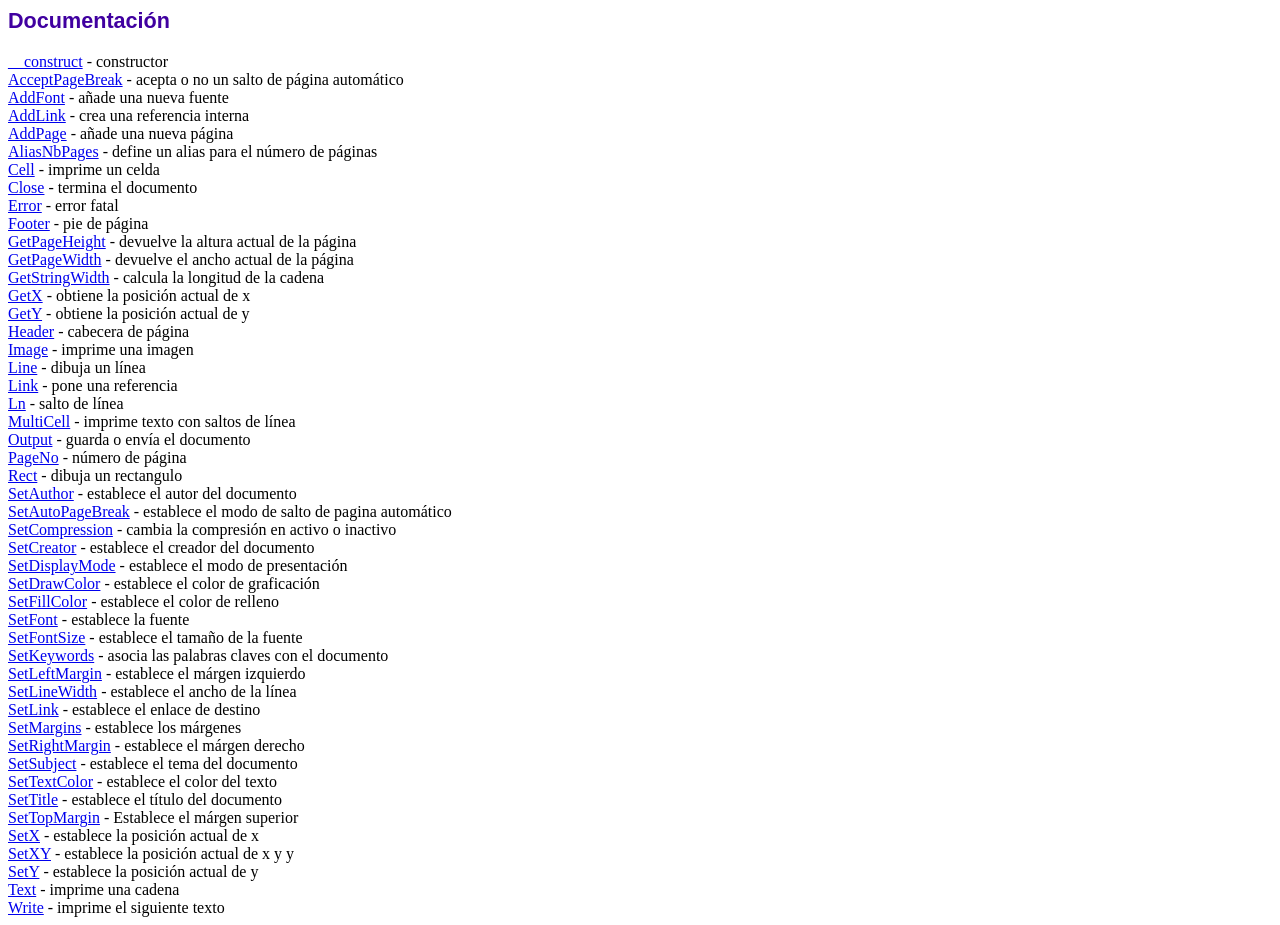
<file: fpdf186/doc/index.htm>
<!DOCTYPE html PUBLIC "-//W3C//DTD HTML 4.01 Transitional//EN">
<html>
<head>
<meta http-equiv="Content-Type" content="text/html; charset=UTF-8">
<title>Documentación</title>
<link type="text/css" rel="stylesheet" href="../fpdf.css">
</head>
<body>
<h1>Documentación</h1>
<a href="__construct.htm">__construct</a> - constructor<br>
<a href="acceptpagebreak.htm">AcceptPageBreak</a> - acepta o no un salto de página automático<br>
<a href="addfont.htm">AddFont</a> - añade una nueva fuente<br>
<a href="addlink.htm">AddLink</a> - crea una referencia interna<br>
<a href="addpage.htm">AddPage</a> - añade una nueva página<br>
<a href="aliasnbpages.htm">AliasNbPages</a> - define un alias para el número de páginas<br>
<a href="cell.htm">Cell</a> - imprime un celda<br>
<a href="close.htm">Close</a> - termina el documento<br>
<a href="error.htm">Error</a> - error fatal<br>
<a href="footer.htm">Footer</a> - pie de página<br>
<a href="getpageheight.htm">GetPageHeight</a> - devuelve la altura actual de la página<br>
<a href="getpagewidth.htm">GetPageWidth</a> - devuelve el ancho actual de la página<br>
<a href="getstringwidth.htm">GetStringWidth</a> - calcula la longitud de la cadena<br>
<a href="getx.htm">GetX</a> - obtiene la posición actual de x<br>
<a href="gety.htm">GetY</a> - obtiene la posición actual de y<br>
<a href="header.htm">Header</a> - cabecera de página<br>
<a href="image.htm">Image</a> - imprime una imagen<br>
<a href="line.htm">Line</a> - dibuja un línea<br>
<a href="link.htm">Link</a> - pone una referencia<br>
<a href="ln.htm">Ln</a> - salto de línea<br>
<a href="multicell.htm">MultiCell</a> - imprime texto con saltos de línea<br>
<a href="output.htm">Output</a> - guarda o envía el documento<br>
<a href="pageno.htm">PageNo</a> - número de página<br>
<a href="rect.htm">Rect</a> - dibuja un rectangulo<br>
<a href="setauthor.htm">SetAuthor</a> - establece el autor del documento<br>
<a href="setautopagebreak.htm">SetAutoPageBreak</a> - establece el modo de salto de pagina automático<br>
<a href="setcompression.htm">SetCompression</a> - cambia la compresión en activo o inactivo<br>
<a href="setcreator.htm">SetCreator</a> - establece el creador del documento<br>
<a href="setdisplaymode.htm">SetDisplayMode</a> - establece el modo de presentación<br>
<a href="setdrawcolor.htm">SetDrawColor</a> - establece el color de graficación<br>
<a href="setfillcolor.htm">SetFillColor</a> - establece el color de relleno<br>
<a href="setfont.htm">SetFont</a> - establece la fuente<br>
<a href="setfontsize.htm">SetFontSize</a> - establece el tamaño de la fuente<br>
<a href="setkeywords.htm">SetKeywords</a> - asocia las palabras claves con el documento<br>
<a href="setleftmargin.htm">SetLeftMargin</a> - establece el márgen izquierdo<br>
<a href="setlinewidth.htm">SetLineWidth</a> - establece el ancho de la línea<br>
<a href="setlink.htm">SetLink</a> - establece el enlace de destino<br>
<a href="setmargins.htm">SetMargins</a> - establece los márgenes<br>
<a href="setrightmargin.htm">SetRightMargin</a> - establece el márgen derecho<br>
<a href="setsubject.htm">SetSubject</a> - establece el tema del documento<br>
<a href="settextcolor.htm">SetTextColor</a> - establece el color del texto<br>
<a href="settitle.htm">SetTitle</a> - establece el título del documento<br>
<a href="settopmargin.htm">SetTopMargin</a> - Establece el márgen superior<br>
<a href="setx.htm">SetX</a> - establece la posición actual de x<br>
<a href="setxy.htm">SetXY</a> - establece la posición actual de x y y<br>
<a href="sety.htm">SetY</a> - establece la posición actual de y<br>
<a href="text.htm">Text</a> - imprime una cadena<br>
<a href="write.htm">Write</a> - imprime el siguiente texto<br>
</body>
</html>
</file>
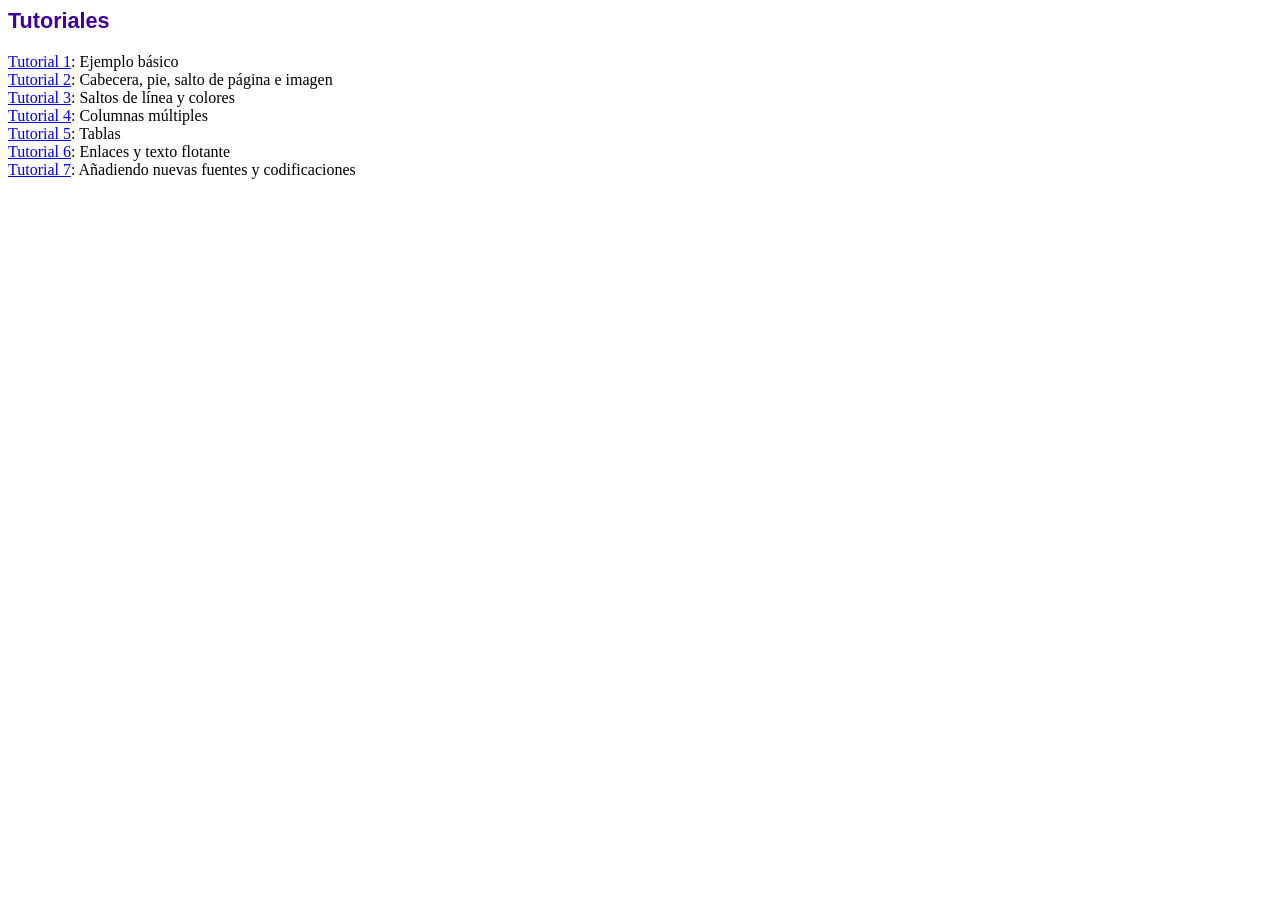
<file: fpdf186/tutorial/index.htm>
<!DOCTYPE html PUBLIC "-//W3C//DTD HTML 4.01 Transitional//EN">
<html>
<head>
<meta http-equiv="Content-Type" content="text/html; charset=UTF-8">
<title>Tutoriales</title>
<link type="text/css" rel="stylesheet" href="../fpdf.css">
</head>
<body>
<h1>Tutoriales</h1>
<ul style="list-style-type:none; margin-left:0; padding-left:0">
<li><a href="tuto1.htm">Tutorial 1</a>: Ejemplo básico</li>
<li><a href="tuto2.htm">Tutorial 2</a>: Cabecera, pie, salto de página e imagen</li>
<li><a href="tuto3.htm">Tutorial 3</a>: Saltos de línea y colores</li>
<li><a href="tuto4.htm">Tutorial 4</a>: Columnas múltiples</li>
<li><a href="tuto5.htm">Tutorial 5</a>: Tablas</li>
<li><a href="tuto6.htm">Tutorial 6</a>: Enlaces y texto flotante</li>
<li><a href="tuto7.htm">Tutorial 7</a>: Añadiendo nuevas fuentes y codificaciones</li>
</ul>
</body>
</html>
</file>
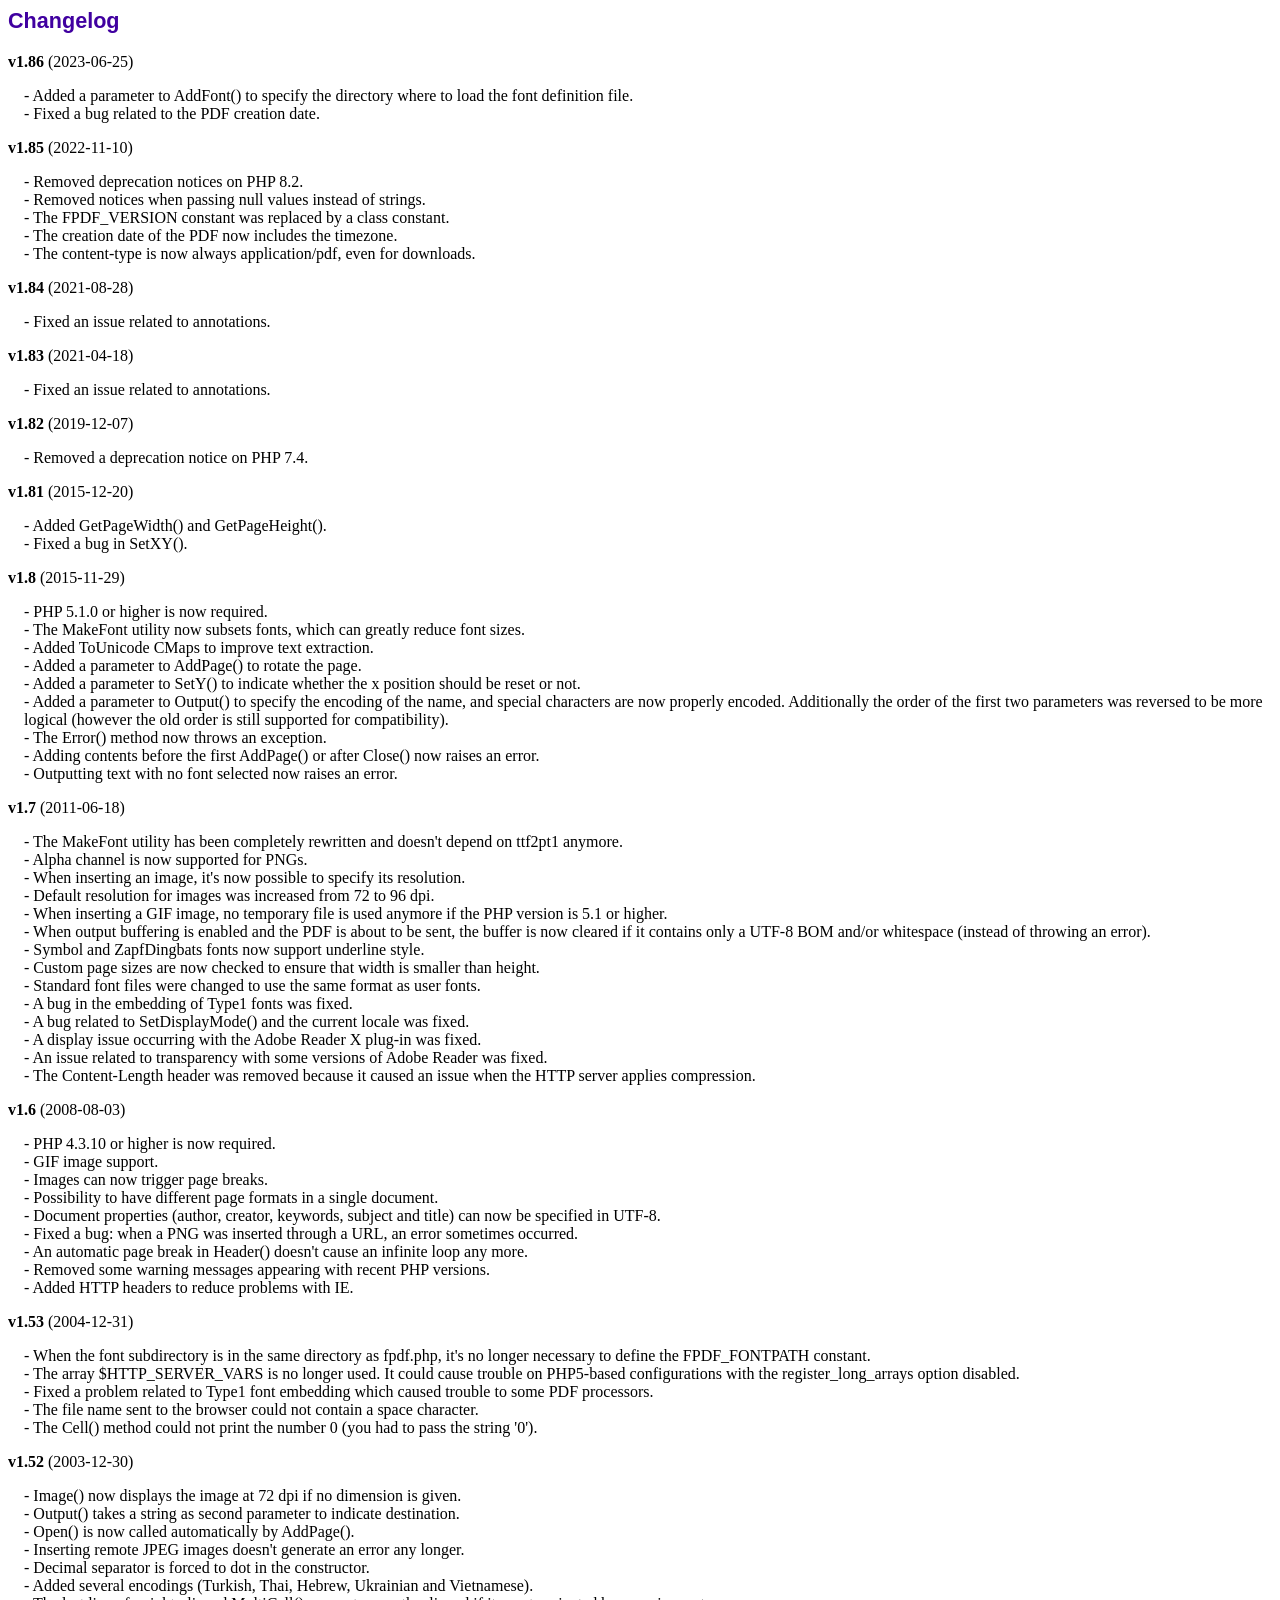
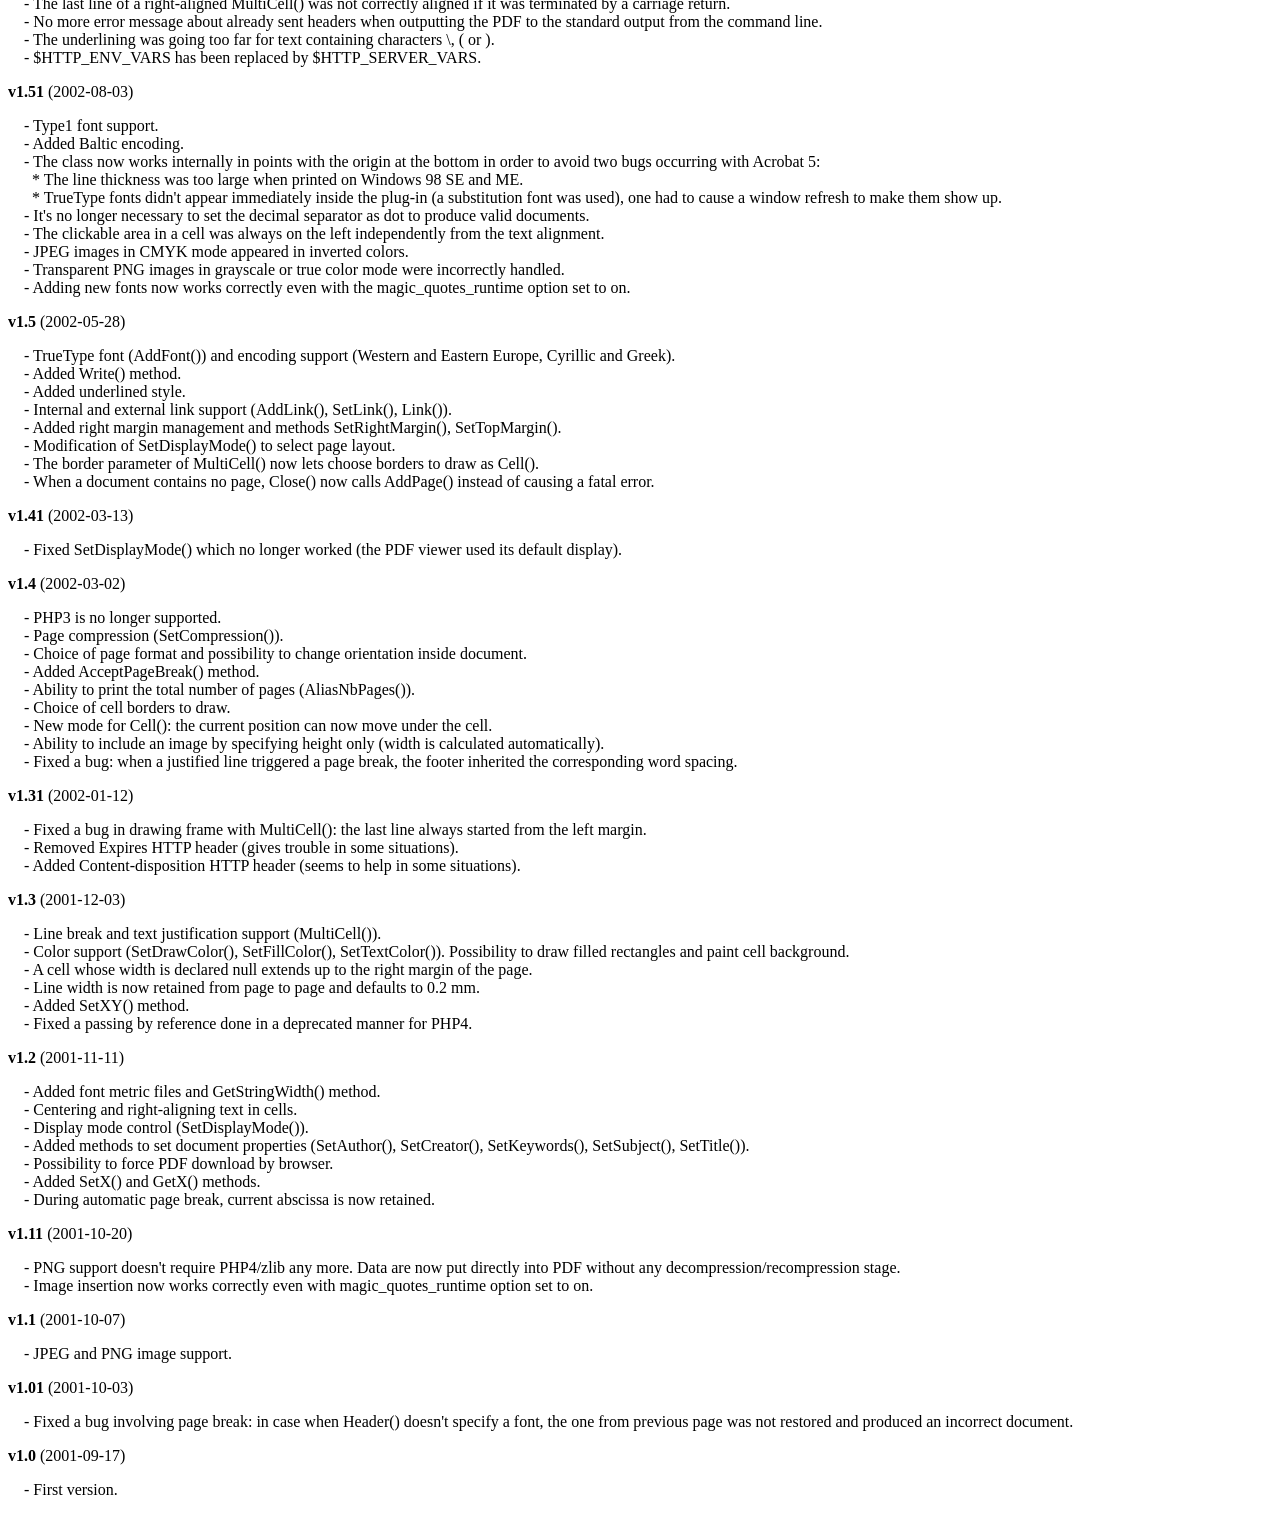
<file: fpdf186/changelog.htm>
<!DOCTYPE html PUBLIC "-//W3C//DTD HTML 4.01 Transitional//EN">
<html>
<head>
<meta http-equiv="Content-Type" content="text/html; charset=UTF-8">
<title>Changelog</title>
<link type="text/css" rel="stylesheet" href="fpdf.css">
<style type="text/css">
dd {margin:1em 0 1em 1em}
</style>
</head>
<body>
<h1>Changelog</h1>
<dl>
<dt><strong>v1.86</strong> (2023-06-25)</dt>
<dd>
- Added a parameter to AddFont() to specify the directory where to load the font definition file.<br>
- Fixed a bug related to the PDF creation date.<br>
</dd>
<dt><strong>v1.85</strong> (2022-11-10)</dt>
<dd>
- Removed deprecation notices on PHP 8.2.<br>
- Removed notices when passing null values instead of strings.<br>
- The FPDF_VERSION constant was replaced by a class constant.<br>
- The creation date of the PDF now includes the timezone.<br>
- The content-type is now always application/pdf, even for downloads.<br>
</dd>
<dt><strong>v1.84</strong> (2021-08-28)</dt>
<dd>
- Fixed an issue related to annotations.<br>
</dd>
<dt><strong>v1.83</strong> (2021-04-18)</dt>
<dd>
- Fixed an issue related to annotations.<br>
</dd>
<dt><strong>v1.82</strong> (2019-12-07)</dt>
<dd>
- Removed a deprecation notice on PHP 7.4.<br>
</dd>
<dt><strong>v1.81</strong> (2015-12-20)</dt>
<dd>
- Added GetPageWidth() and GetPageHeight().<br>
- Fixed a bug in SetXY().<br>
</dd>
<dt><strong>v1.8</strong> (2015-11-29)</dt>
<dd>
- PHP 5.1.0 or higher is now required.<br>
- The MakeFont utility now subsets fonts, which can greatly reduce font sizes.<br>
- Added ToUnicode CMaps to improve text extraction.<br>
- Added a parameter to AddPage() to rotate the page.<br>
- Added a parameter to SetY() to indicate whether the x position should be reset or not.<br>
- Added a parameter to Output() to specify the encoding of the name, and special characters are now properly encoded. Additionally the order of the first two parameters was reversed to be more logical (however the old order is still supported for compatibility).<br>
- The Error() method now throws an exception.<br>
- Adding contents before the first AddPage() or after Close() now raises an error.<br>
- Outputting text with no font selected now raises an error.<br>
</dd>
<dt><strong>v1.7</strong> (2011-06-18)</dt>
<dd>
- The MakeFont utility has been completely rewritten and doesn't depend on ttf2pt1 anymore.<br>
- Alpha channel is now supported for PNGs.<br>
- When inserting an image, it's now possible to specify its resolution.<br>
- Default resolution for images was increased from 72 to 96 dpi.<br>
- When inserting a GIF image, no temporary file is used anymore if the PHP version is 5.1 or higher.<br>
- When output buffering is enabled and the PDF is about to be sent, the buffer is now cleared if it contains only a UTF-8 BOM and/or whitespace (instead of throwing an error).<br>
- Symbol and ZapfDingbats fonts now support underline style.<br>
- Custom page sizes are now checked to ensure that width is smaller than height.<br>
- Standard font files were changed to use the same format as user fonts.<br>
- A bug in the embedding of Type1 fonts was fixed.<br>
- A bug related to SetDisplayMode() and the current locale was fixed.<br>
- A display issue occurring with the Adobe Reader X plug-in was fixed.<br>
- An issue related to transparency with some versions of Adobe Reader was fixed.<br>
- The Content-Length header was removed because it caused an issue when the HTTP server applies compression.<br>
</dd>
<dt><strong>v1.6</strong> (2008-08-03)</dt>
<dd>
- PHP 4.3.10 or higher is now required.<br>
- GIF image support.<br>
- Images can now trigger page breaks.<br>
- Possibility to have different page formats in a single document.<br>
- Document properties (author, creator, keywords, subject and title) can now be specified in UTF-8.<br>
- Fixed a bug: when a PNG was inserted through a URL, an error sometimes occurred.<br>
- An automatic page break in Header() doesn't cause an infinite loop any more.<br>
- Removed some warning messages appearing with recent PHP versions.<br>
- Added HTTP headers to reduce problems with IE.<br>
</dd>
<dt><strong>v1.53</strong> (2004-12-31)</dt>
<dd>
- When the font subdirectory is in the same directory as fpdf.php, it's no longer necessary to define the FPDF_FONTPATH constant.<br>
- The array $HTTP_SERVER_VARS is no longer used. It could cause trouble on PHP5-based configurations with the register_long_arrays option disabled.<br>
- Fixed a problem related to Type1 font embedding which caused trouble to some PDF processors.<br>
- The file name sent to the browser could not contain a space character.<br>
- The Cell() method could not print the number 0 (you had to pass the string '0').<br>
</dd>
<dt><strong>v1.52</strong> (2003-12-30)</dt>
<dd>
- Image() now displays the image at 72 dpi if no dimension is given.<br>
- Output() takes a string as second parameter to indicate destination.<br>
- Open() is now called automatically by AddPage().<br>
- Inserting remote JPEG images doesn't generate an error any longer.<br>
- Decimal separator is forced to dot in the constructor.<br>
- Added several encodings (Turkish, Thai, Hebrew, Ukrainian and Vietnamese).<br>
- The last line of a right-aligned MultiCell() was not correctly aligned if it was terminated by a carriage return.<br>
- No more error message about already sent headers when outputting the PDF to the standard output from the command line.<br>
- The underlining was going too far for text containing characters \, ( or ).<br>
- $HTTP_ENV_VARS has been replaced by $HTTP_SERVER_VARS.<br>
</dd>
<dt><strong>v1.51</strong> (2002-08-03)</dt>
<dd>
- Type1 font support.<br>
- Added Baltic encoding.<br>
- The class now works internally in points with the origin at the bottom in order to avoid two bugs occurring with Acrobat 5:<br>&nbsp;&nbsp;* The line thickness was too large when printed on Windows 98 SE and ME.<br>&nbsp;&nbsp;* TrueType fonts didn't appear immediately inside the plug-in (a substitution font was used), one had to cause a window refresh to make them show up.<br>
- It's no longer necessary to set the decimal separator as dot to produce valid documents.<br>
- The clickable area in a cell was always on the left independently from the text alignment.<br>
- JPEG images in CMYK mode appeared in inverted colors.<br>
- Transparent PNG images in grayscale or true color mode were incorrectly handled.<br>
- Adding new fonts now works correctly even with the magic_quotes_runtime option set to on.<br>
</dd>
<dt><strong>v1.5</strong> (2002-05-28)</dt>
<dd>
- TrueType font (AddFont()) and encoding support (Western and Eastern Europe, Cyrillic and Greek).<br>
- Added Write() method.<br>
- Added underlined style.<br>
- Internal and external link support (AddLink(), SetLink(), Link()).<br>
- Added right margin management and methods SetRightMargin(), SetTopMargin().<br>
- Modification of SetDisplayMode() to select page layout.<br>
- The border parameter of MultiCell() now lets choose borders to draw as Cell().<br>
- When a document contains no page, Close() now calls AddPage() instead of causing a fatal error.<br>
</dd>
<dt><strong>v1.41</strong> (2002-03-13)</dt>
<dd>
- Fixed SetDisplayMode() which no longer worked (the PDF viewer used its default display).<br>
</dd>
<dt><strong>v1.4</strong> (2002-03-02)</dt>
<dd>
- PHP3 is no longer supported.<br>
- Page compression (SetCompression()).<br>
- Choice of page format and possibility to change orientation inside document.<br>
- Added AcceptPageBreak() method.<br>
- Ability to print the total number of pages (AliasNbPages()).<br>
- Choice of cell borders to draw.<br>
- New mode for Cell(): the current position can now move under the cell.<br>
- Ability to include an image by specifying height only (width is calculated automatically).<br>
- Fixed a bug: when a justified line triggered a page break, the footer inherited the corresponding word spacing.<br>
</dd>
<dt><strong>v1.31</strong> (2002-01-12)</dt>
<dd>
- Fixed a bug in drawing frame with MultiCell(): the last line always started from the left margin.<br>
- Removed Expires HTTP header (gives trouble in some situations).<br>
- Added Content-disposition HTTP header (seems to help in some situations).<br>
</dd>
<dt><strong>v1.3</strong> (2001-12-03)</dt>
<dd>
- Line break and text justification support (MultiCell()).<br>
- Color support (SetDrawColor(), SetFillColor(), SetTextColor()). Possibility to draw filled rectangles and paint cell background.<br>
- A cell whose width is declared null extends up to the right margin of the page.<br>
- Line width is now retained from page to page and defaults to 0.2 mm.<br>
- Added SetXY() method.<br>
- Fixed a passing by reference done in a deprecated manner for PHP4.<br>
</dd>
<dt><strong>v1.2</strong> (2001-11-11)</dt>
<dd>
- Added font metric files and GetStringWidth() method.<br>
- Centering and right-aligning text in cells.<br>
- Display mode control (SetDisplayMode()).<br>
- Added methods to set document properties (SetAuthor(), SetCreator(), SetKeywords(), SetSubject(), SetTitle()).<br>
- Possibility to force PDF download by browser.<br>
- Added SetX() and GetX() methods.<br>
- During automatic page break, current abscissa is now retained.<br>
</dd>
<dt><strong>v1.11</strong> (2001-10-20)</dt>
<dd>
- PNG support doesn't require PHP4/zlib any more. Data are now put directly into PDF without any decompression/recompression stage.<br>
- Image insertion now works correctly even with magic_quotes_runtime option set to on.<br>
</dd>
<dt><strong>v1.1</strong> (2001-10-07)</dt>
<dd>
- JPEG and PNG image support.<br>
</dd>
<dt><strong>v1.01</strong> (2001-10-03)</dt>
<dd>
- Fixed a bug involving page break: in case when Header() doesn't specify a font, the one from previous page was not restored and produced an incorrect document.<br>
</dd>
<dt><strong>v1.0</strong> (2001-09-17)</dt>
<dd>
- First version.<br>
</dd>
</dl>
</body>
</html>
</file>
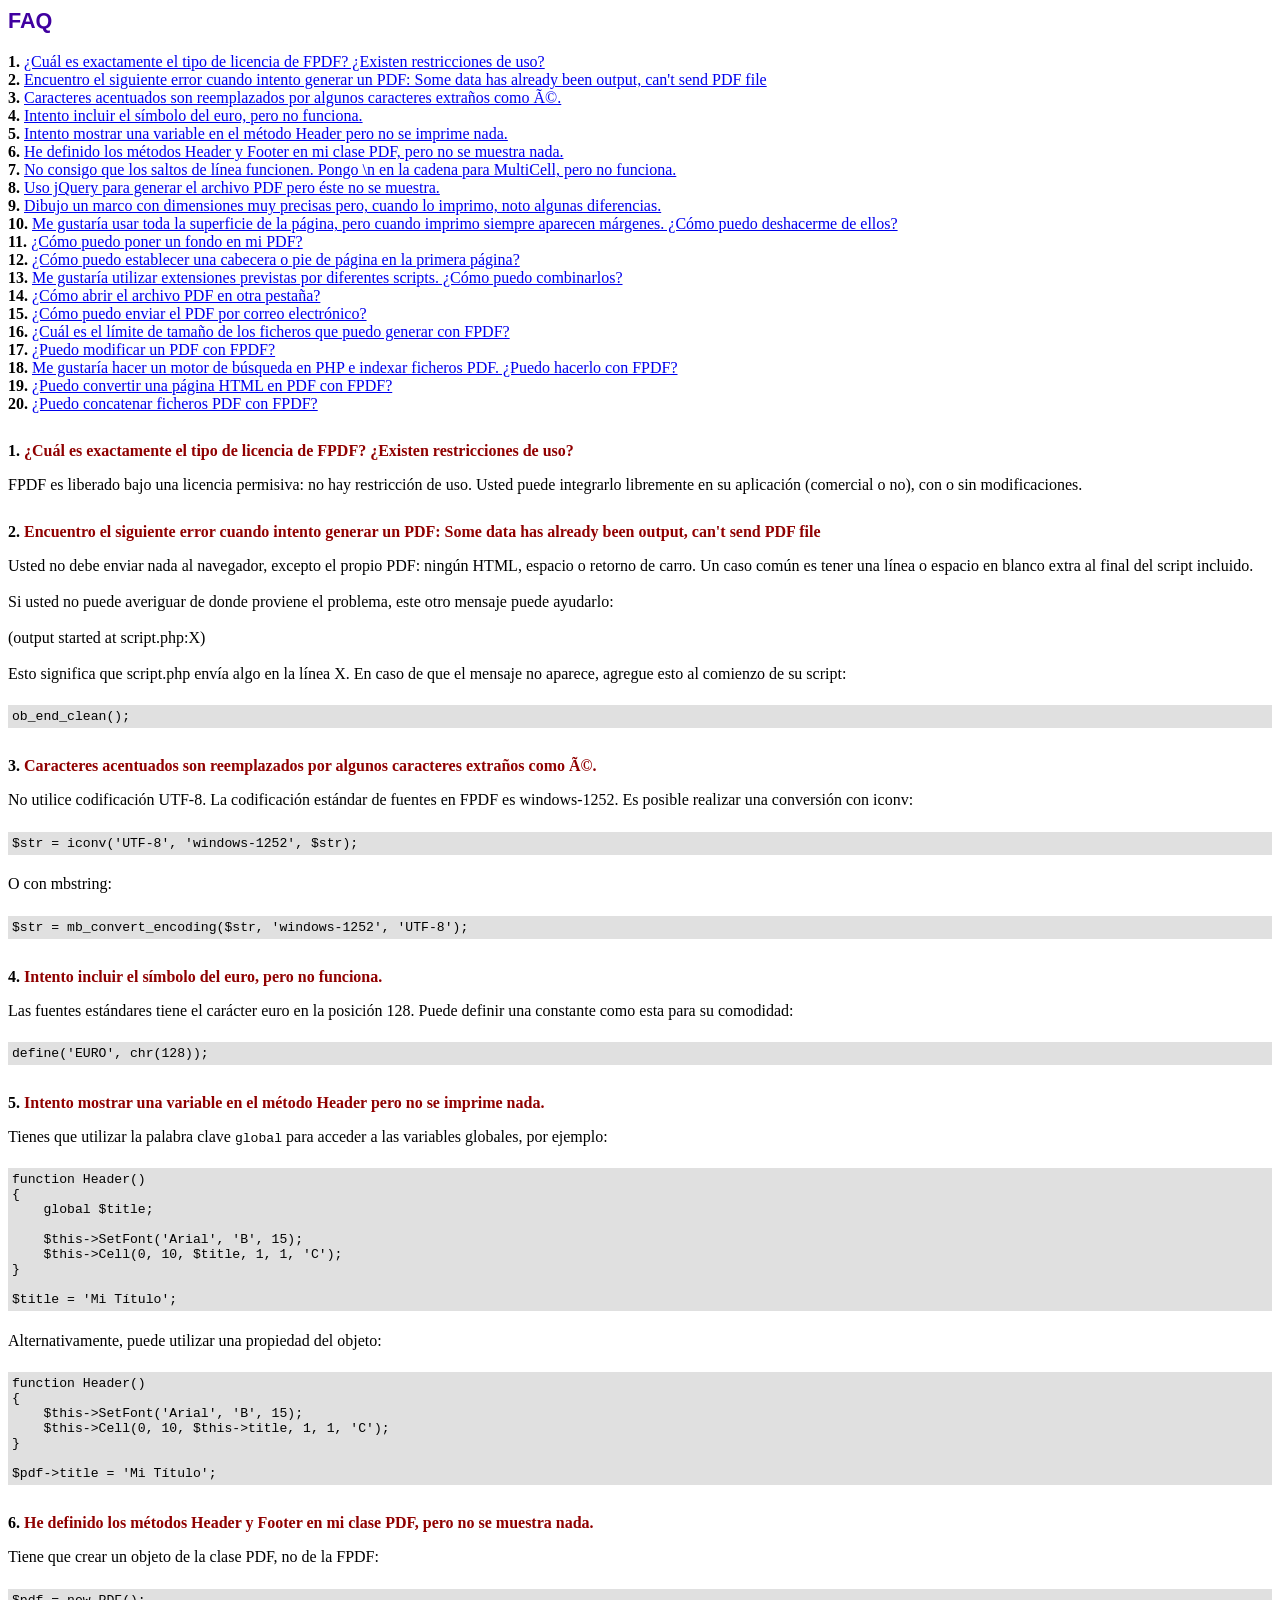
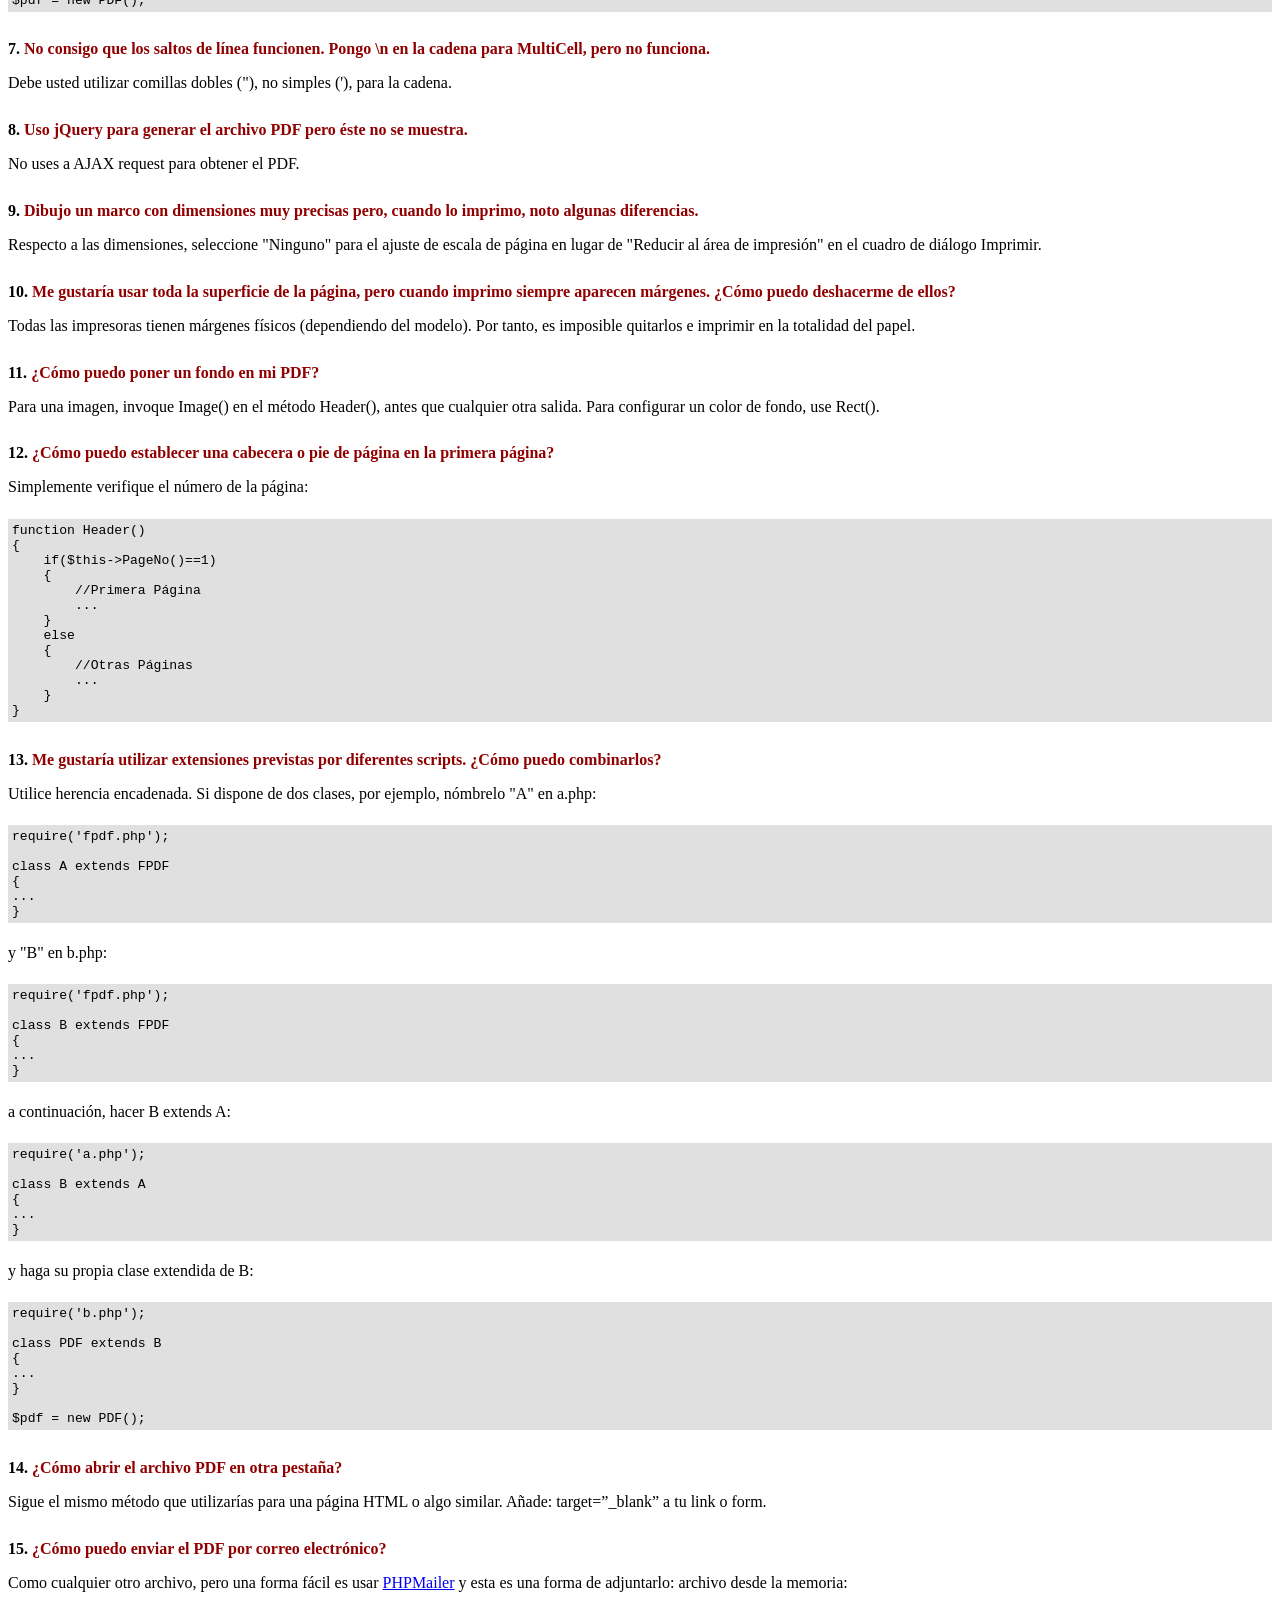
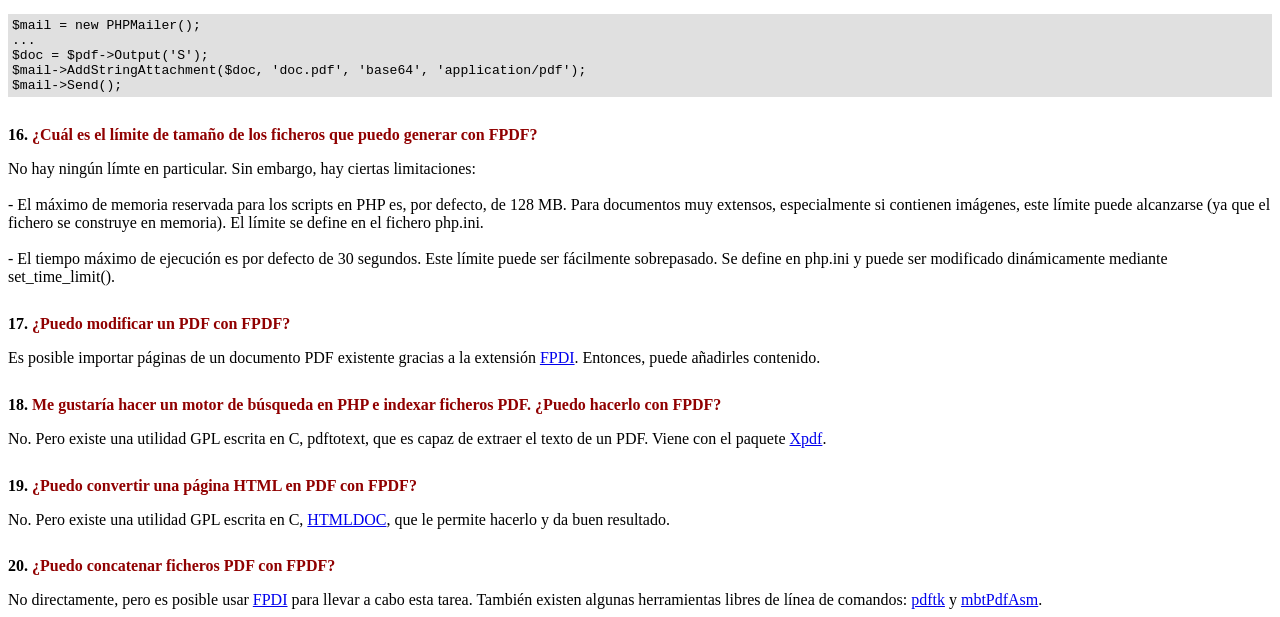
<file: fpdf186/FAQ.htm>
<!DOCTYPE html PUBLIC "-//W3C//DTD HTML 4.01 Transitional//EN">
<html>
<head>
<meta http-equiv="Content-Type" content="text/html; charset=UTF-8">
<title>FAQ</title>
<link type="text/css" rel="stylesheet" href="fpdf.css">
<style type="text/css">
ul {list-style-type:none; margin:0; padding:0}
ul#answers li {margin-top:1.8em}
.question {font-weight:bold; color:#900000}
</style>
</head>
<body>
<h1>FAQ</h1>
<ul>
<li><b>1.</b> <a href='#q1'>¿Cuál es exactamente el tipo de licencia de FPDF? ¿Existen restricciones de uso?</a></li>
<li><b>2.</b> <a href='#q2'>Encuentro el siguiente error cuando intento generar un PDF: Some data has already been output, can't send PDF file</a></li>
<li><b>3.</b> <a href='#q3'>Caracteres acentuados son reemplazados por algunos caracteres extraños como Ã©.</a></li>
<li><b>4.</b> <a href='#q4'>Intento incluir el símbolo del euro, pero no funciona.</a></li>
<li><b>5.</b> <a href='#q5'>Intento mostrar una variable en el método Header pero no se imprime nada.</a></li>
<li><b>6.</b> <a href='#q6'>He definido los métodos Header y Footer en mi clase PDF, pero no se muestra nada.</a></li>
<li><b>7.</b> <a href='#q7'>No consigo que los saltos de línea funcionen. Pongo \n en la cadena para MultiCell, pero no funciona.</a></li>
<li><b>8.</b> <a href='#q8'>Uso jQuery para generar el archivo PDF pero éste no se muestra.</a></li>
<li><b>9.</b> <a href='#q9'>Dibujo un marco con dimensiones muy precisas pero, cuando lo imprimo, noto algunas diferencias.</a></li>
<li><b>10.</b> <a href='#q10'>Me gustaría usar toda la superficie de la página, pero cuando imprimo siempre aparecen márgenes. ¿Cómo puedo deshacerme de ellos?</a></li>
<li><b>11.</b> <a href='#q11'>¿Cómo puedo poner un fondo en mi PDF?</a></li>
<li><b>12.</b> <a href='#q12'>¿Cómo puedo establecer una cabecera o pie de página en la primera página?</a></li>
<li><b>13.</b> <a href='#q13'>Me gustaría utilizar extensiones previstas por diferentes scripts. ¿Cómo puedo combinarlos?</a></li>
<li><b>14.</b> <a href='#q14'>¿Cómo abrir el archivo PDF en otra pestaña?</a></li>
<li><b>15.</b> <a href='#q15'>¿Cómo puedo enviar el PDF por correo electrónico?</a></li>
<li><b>16.</b> <a href='#q16'>¿Cuál es el límite de tamaño de los ficheros que puedo generar con FPDF?</a></li>
<li><b>17.</b> <a href='#q17'>¿Puedo modificar un PDF con FPDF?</a></li>
<li><b>18.</b> <a href='#q18'>Me gustaría hacer un motor de búsqueda en PHP e indexar ficheros PDF. ¿Puedo hacerlo con FPDF?</a></li>
<li><b>19.</b> <a href='#q19'>¿Puedo convertir una página HTML en PDF con FPDF?</a></li>
<li><b>20.</b> <a href='#q20'>¿Puedo concatenar ficheros PDF con FPDF?</a></li>
</ul>

<ul id='answers'>
<li id='q1'>
<p><b>1.</b> <span class='question'>¿Cuál es exactamente el tipo de licencia de FPDF? ¿Existen restricciones de uso?</span></p>
FPDF es liberado bajo una licencia permisiva: no hay restricción de uso. Usted puede integrarlo
libremente en su aplicación (comercial o no), con o sin modificaciones.
</li>

<li id='q2'>
<p><b>2.</b> <span class='question'>Encuentro el siguiente error cuando intento generar un PDF: Some data has already been output, can't send PDF file</span></p>
Usted no debe enviar nada al navegador, excepto el propio PDF: ningún HTML, espacio o retorno de carro. Un caso común
es tener una línea o espacio en blanco extra al final del script incluido.<br>
<br>
Si usted no puede averiguar de donde proviene el problema, este otro mensaje puede ayudarlo:<br>
<br>
(output started at script.php:X)<br>
<br>
Esto significa que script.php envía algo en la línea X. En caso de que el mensaje no aparece, agregue esto al
comienzo de su script:
<div class="doc-source">
<pre><code>ob_end_clean();</code></pre>
</div>
</li>

<li id='q3'>
<p><b>3.</b> <span class='question'>Caracteres acentuados son reemplazados por algunos caracteres extraños como Ã©.</span></p>
No utilice codificación UTF-8. La codificación estándar de fuentes en FPDF es windows-1252.
Es posible realizar una conversión con iconv:
<div class="doc-source">
<pre><code>$str = iconv('UTF-8', 'windows-1252', $str);</code></pre>
</div>
O con mbstring:
<div class="doc-source">
<pre><code>$str = mb_convert_encoding($str, 'windows-1252', 'UTF-8');</code></pre>
</div>
</li>

<li id='q4'>
<p><b>4.</b> <span class='question'>Intento incluir el símbolo del euro, pero no funciona.</span></p>
Las fuentes estándares tiene el carácter euro en la posición 128. Puede definir una constante
como esta para su comodidad:
<div class="doc-source">
<pre><code>define('EURO', chr(128));</code></pre>
</div>
</li>

<li id='q5'>
<p><b>5.</b> <span class='question'>Intento mostrar una variable en el método Header pero no se imprime nada.</span></p>
Tienes que utilizar la palabra clave <code>global</code> para acceder a las variables globales, por ejemplo:
<div class="doc-source">
<pre><code>function Header()
{
    global $title;

    $this-&gt;SetFont('Arial', 'B', 15);
    $this-&gt;Cell(0, 10, $title, 1, 1, 'C');
}

$title = 'Mi Título';</code></pre>
</div>
Alternativamente, puede utilizar una propiedad del objeto:
<div class="doc-source">
<pre><code>function Header()
{
    $this-&gt;SetFont('Arial', 'B', 15);
    $this-&gt;Cell(0, 10, $this-&gt;title, 1, 1, 'C');
}

$pdf-&gt;title = 'Mi Título';</code></pre>
</div>
</li>

<li id='q6'>
<p><b>6.</b> <span class='question'>He definido los métodos Header y Footer en mi clase PDF, pero no se muestra nada.</span></p>
Tiene que crear un objeto de la clase PDF, no de la FPDF:
<div class="doc-source">
<pre><code>$pdf = new PDF();</code></pre>
</div>
</li>

<li id='q7'>
<p><b>7.</b> <span class='question'>No consigo que los saltos de línea funcionen. Pongo \n en la cadena para MultiCell, pero no funciona.</span></p>
Debe usted utilizar comillas dobles ("), no simples ('), para la cadena.
</li>

<li id='q8'>
<p><b>8.</b> <span class='question'>Uso jQuery para generar el archivo PDF pero éste no se muestra.</span></p>
No uses a AJAX request para obtener el PDF.
</li>

<li id='q9'>
<p><b>9.</b> <span class='question'>Dibujo un marco con dimensiones muy precisas pero, cuando lo imprimo, noto algunas diferencias.</span></p>
Respecto a las dimensiones, seleccione "Ninguno" para el ajuste de escala de página en lugar de "Reducir al área de impresión" en el cuadro de diálogo Imprimir.
</li>

<li id='q10'>
<p><b>10.</b> <span class='question'>Me gustaría usar toda la superficie de la página, pero cuando imprimo siempre aparecen márgenes. ¿Cómo puedo deshacerme de ellos?</span></p>
Todas las impresoras tienen márgenes físicos (dependiendo del modelo). Por tanto, es imposible quitarlos
e imprimir en la totalidad del papel.
</li>

<li id='q11'>
<p><b>11.</b> <span class='question'>¿Cómo puedo poner un fondo en mi PDF?</span></p>
Para una imagen, invoque Image() en el método Header(), antes que cualquier otra salida. Para configurar un color de fondo, use Rect().
</li>

<li id='q12'>
<p><b>12.</b> <span class='question'>¿Cómo puedo establecer una cabecera o pie de página en la primera página?</span></p>
Simplemente verifique el número de la página:
<div class="doc-source">
<pre><code>function Header()
{
    if($this-&gt;PageNo()==1)
    {
        //Primera Página
        ...
    }
    else
    {
        //Otras Páginas
        ...
    }
}</code></pre>
</div>
</li>

<li id='q13'>
<p><b>13.</b> <span class='question'>Me gustaría utilizar extensiones previstas por diferentes scripts. ¿Cómo puedo combinarlos?</span></p>
Utilice herencia encadenada. Si dispone de dos clases, por ejemplo, nómbrelo "A" en a.php:
<div class="doc-source">
<pre><code>require('fpdf.php');

class A extends FPDF
{
...
}</code></pre>
</div>
y "B" en b.php:
<div class="doc-source">
<pre><code>require('fpdf.php');

class B extends FPDF
{
...
}</code></pre>
</div>
a continuación, hacer B extends A:
<div class="doc-source">
<pre><code>require('a.php');

class B extends A
{
...
}</code></pre>
</div>
y haga su propia clase extendida de B:
<div class="doc-source">
<pre><code>require('b.php');

class PDF extends B
{
...
}

$pdf = new PDF();</code></pre>
</div>
</li>

<li id='q14'>
<p><b>14.</b> <span class='question'>¿Cómo abrir el archivo PDF en otra pestaña?</span></p>
Sigue el mismo método que utilizarías para una página HTML o algo similar.
Añade: target=”_blank” a tu link o form.
</li>

<li id='q15'>
<p><b>15.</b> <span class='question'>¿Cómo puedo enviar el PDF por correo electrónico?</span></p>
Como cualquier otro archivo, pero una forma fácil es usar <a href="https://github.com/PHPMailer/PHPMailer" target="_blank">PHPMailer</a>
y esta es una forma de adjuntarlo: archivo desde la memoria:
<div class="doc-source">
<pre><code>$mail = new PHPMailer();
...
$doc = $pdf-&gt;Output('S');
$mail-&gt;AddStringAttachment($doc, 'doc.pdf', 'base64', 'application/pdf');
$mail-&gt;Send();</code></pre>
</div>
</li>

<li id='q16'>
<p><b>16.</b> <span class='question'>¿Cuál es el límite de tamaño de los ficheros que puedo generar con FPDF?</span></p>
No hay ningún límte en particular. Sin embargo, hay ciertas limitaciones:
<br>
<br>
- El máximo de memoria reservada para los scripts en PHP es, por defecto, de 128 MB. Para documentos
muy extensos, especialmente si contienen imágenes, este límite puede alcanzarse (ya que el fichero
se construye en memoria). El límite se define en el fichero php.ini.
<br>
<br>
- El tiempo máximo de ejecución es por defecto de 30 segundos. Este límite puede ser fácilmente
sobrepasado. Se define en php.ini y puede ser modificado dinámicamente mediante set_time_limit().
</li>

<li id='q17'>
<p><b>17.</b> <span class='question'>¿Puedo modificar un PDF con FPDF?</span></p>
Es posible importar páginas de un documento PDF existente gracias a la extensión
<a href="https://www.setasign.com/products/fpdi/about/" target="_blank">FPDI</a>.
Entonces, puede añadirles contenido.
</li>

<li id='q18'>
<p><b>18.</b> <span class='question'>Me gustaría hacer un motor de búsqueda en PHP e indexar ficheros PDF. ¿Puedo hacerlo con FPDF?</span></p>
No. Pero existe una utilidad GPL escrita en C, pdftotext, que es capaz de extraer el texto de
un PDF. Viene con el paquete <a href="https://www.xpdfreader.com" target="_blank">Xpdf</a>.
</li>

<li id='q19'>
<p><b>19.</b> <span class='question'>¿Puedo convertir una página HTML en PDF con FPDF?</span></p>
No. Pero existe una utilidad GPL escrita en C, <a href="https://www.msweet.org/htmldoc/" target="_blank">HTMLDOC</a>,
que le permite hacerlo y da buen resultado.
</li>

<li id='q20'>
<p><b>20.</b> <span class='question'>¿Puedo concatenar ficheros PDF con FPDF?</span></p>
No directamente, pero es posible usar <a href="https://www.setasign.com/products/fpdi/demos/concatenate-fake/" target="_blank">FPDI</a>
para llevar a cabo esta tarea. También existen algunas herramientas libres de línea de comandos:
<a href="https://www.pdflabs.com/tools/pdftk-the-pdf-toolkit/" target="_blank">pdftk</a> y
<a href="http://thierry.schmit.free.fr/spip/spip.php?article15" target="_blank">mbtPdfAsm</a>.
</li>
</ul>
</body>
</html>
</file>
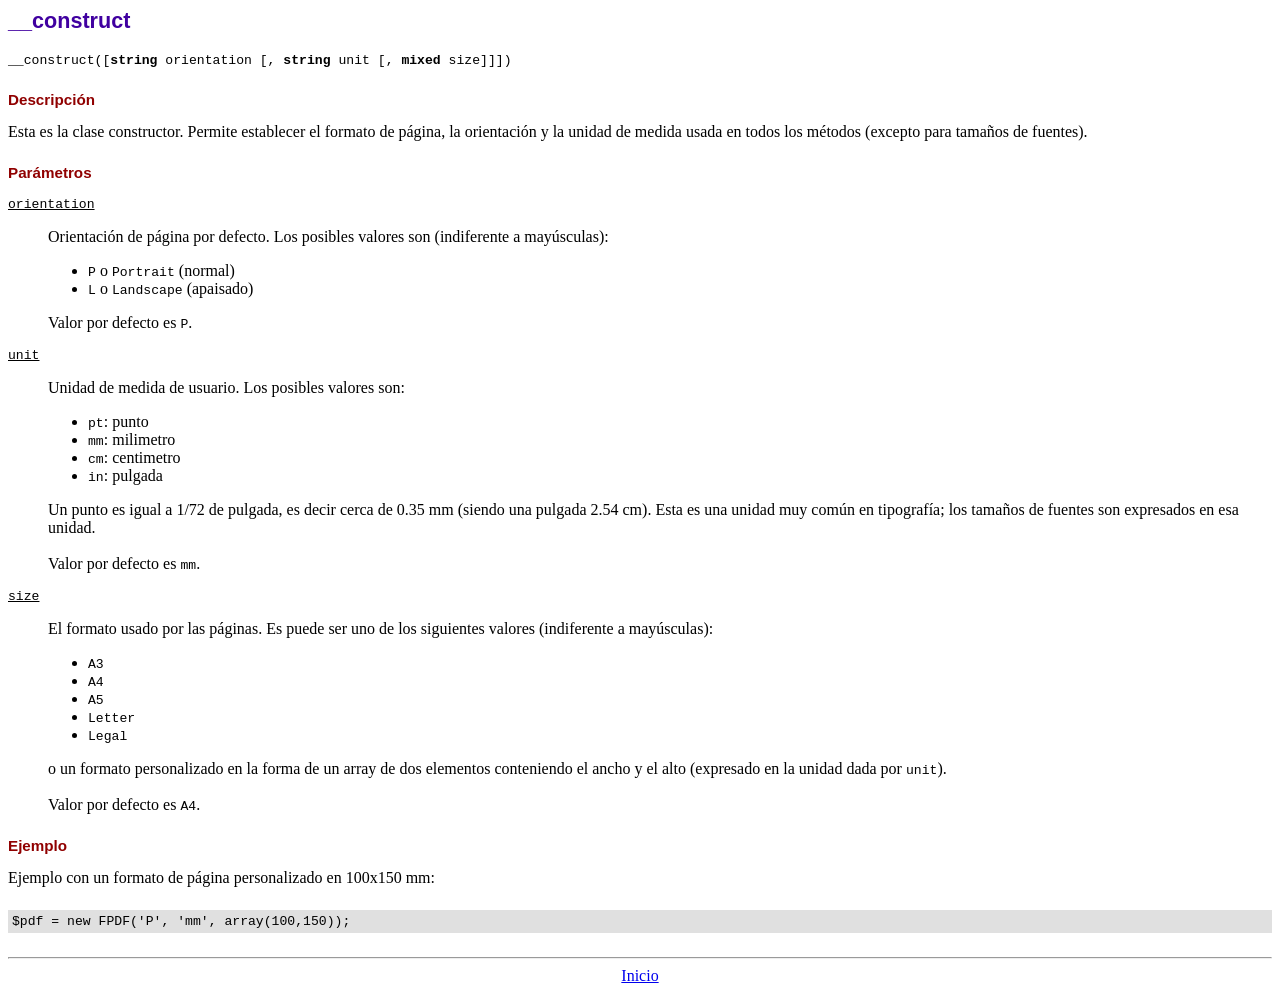
<file: fpdf186/doc/__construct.htm>
<!DOCTYPE html PUBLIC "-//W3C//DTD HTML 4.01 Transitional//EN">
<html>
<head>
<meta http-equiv="Content-Type" content="text/html; charset=UTF-8">
<title>__construct</title>
<link type="text/css" rel="stylesheet" href="../fpdf.css">
</head>
<body>
<h1>__construct</h1>
<code>__construct([<b>string</b> orientation [, <b>string</b> unit [, <b>mixed</b> size]]])</code>
<h2>Descripción</h2>
Esta es la clase constructor. Permite establecer el formato de página, la orientación y la unidad de medida usada en todos los métodos (excepto para tamaños de fuentes).
<h2>Parámetros</h2>
<dl class="param">
<dt><code>orientation</code></dt>
<dd>
Orientación de página por defecto. Los posibles valores son (indiferente a mayúsculas):
<ul>
<li><code>P</code> o <code>Portrait</code> (normal)
<li><code>L</code> o <code>Landscape</code> (apaisado)
</ul>
Valor por defecto es <code>P</code>.
</dd>
<dt><code>unit</code></dt>
<dd>
Unidad de medida de usuario. Los posibles valores son:
<ul>
<li><code>pt</code>: punto
<li><code>mm</code>: milimetro
<li><code>cm</code>: centimetro
<li><code>in</code>: pulgada
</ul>
Un punto es igual a 1/72 de pulgada, es decir cerca de 0.35 mm (siendo una pulgada 2.54 cm). Esta es una unidad muy común en tipografía; los tamaños de fuentes son expresados en esa unidad.
<br>
<br>
Valor por defecto es <code>mm</code>.
</dd>
<dt><code>size</code></dt>
<dd>
El formato usado por las páginas. Es puede ser uno de los siguientes valores (indiferente a mayúsculas):
<ul>
<li><code>A3</code>
<li><code>A4</code>
<li><code>A5</code>
<li><code>Letter</code>
<li><code>Legal</code>
</ul>
o un formato personalizado en la forma de un array de dos elementos conteniendo el ancho y el alto (expresado en la unidad dada por <code>unit</code>).
<br>
<br>
Valor por defecto es <code>A4</code>.
</dd>
</dl>
<h2>Ejemplo</h2>
Ejemplo con un formato de página personalizado en 100x150 mm:
<div class="doc-source">
<pre><code>$pdf = new FPDF('P', 'mm', array(100,150));</code></pre>
</div>
<hr style="margin-top:1.5em">
<div style="text-align:center"><a href="index.htm">Inicio</a></div>
</body>
</html>
</file>
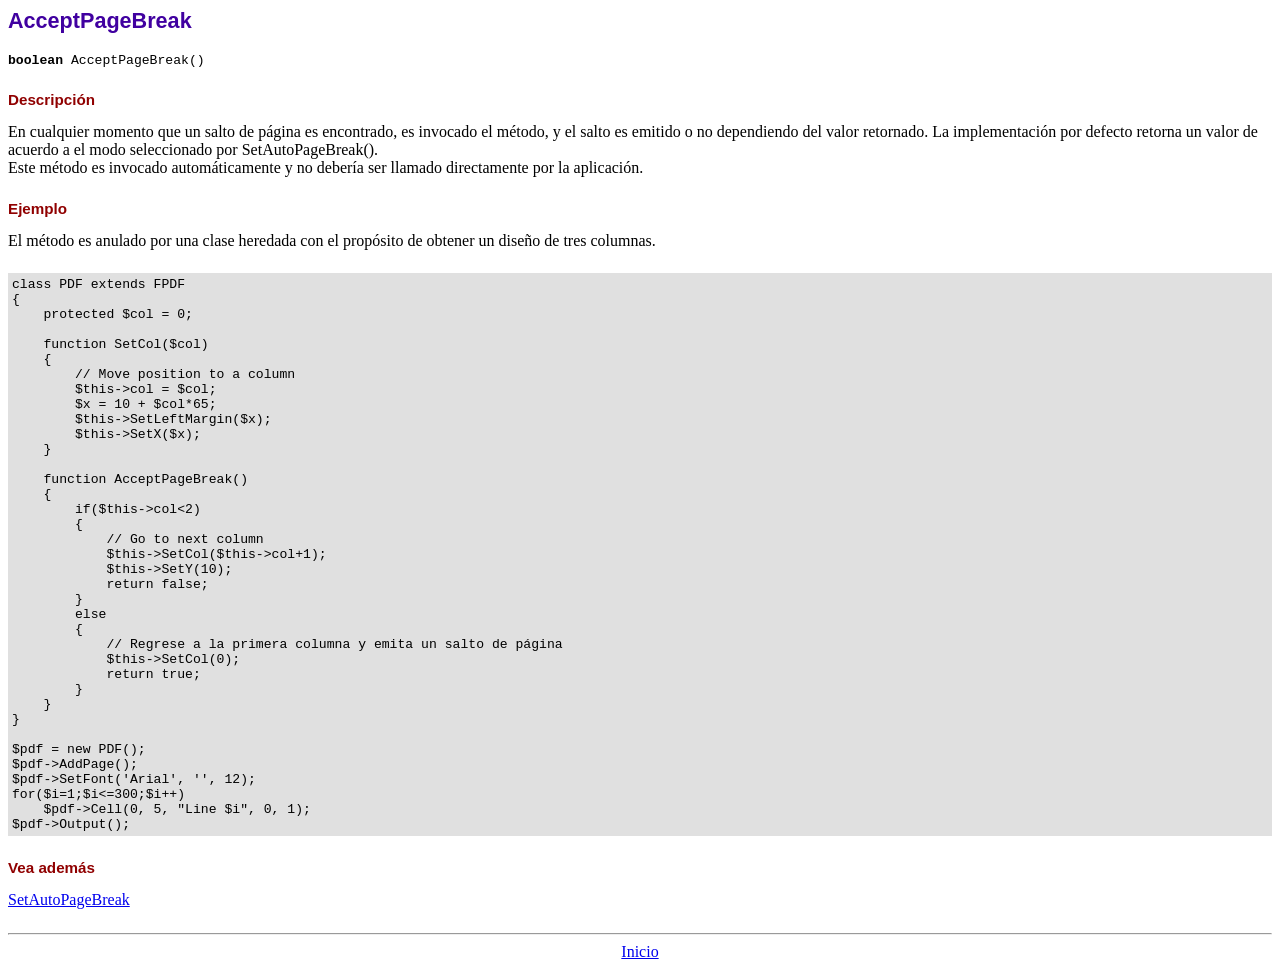
<file: fpdf186/doc/acceptpagebreak.htm>
<!DOCTYPE html PUBLIC "-//W3C//DTD HTML 4.01 Transitional//EN">
<html>
<head>
<meta http-equiv="Content-Type" content="text/html; charset=UTF-8">
<title>AcceptPageBreak</title>
<link type="text/css" rel="stylesheet" href="../fpdf.css">
</head>
<body>
<h1>AcceptPageBreak</h1>
<code><b>boolean</b> AcceptPageBreak()</code>
<h2>Descripción</h2>
En cualquier momento que un salto de página es encontrado, es invocado el método, y el salto es emitido o no dependiendo
del valor retornado. La implementación por defecto retorna un valor de acuerdo a el modo seleccionado por SetAutoPageBreak().
<br>
Este método es invocado automáticamente y no debería ser llamado directamente por la aplicación.
<h2>Ejemplo</h2>
El método es anulado por una clase heredada con el propósito de obtener un diseño de tres columnas.
<div class="doc-source">
<pre><code>class PDF extends FPDF
{
    protected $col = 0;

    function SetCol($col)
    {
        // Move position to a column
        $this-&gt;col = $col;
        $x = 10 + $col*65;
        $this-&gt;SetLeftMargin($x);
        $this-&gt;SetX($x);
    }

    function AcceptPageBreak()
    {
        if($this-&gt;col&lt;2)
        {
            // Go to next column
            $this-&gt;SetCol($this-&gt;col+1);
            $this-&gt;SetY(10);
            return false;
        }
        else
        {
            // Regrese a la primera columna y emita un salto de página
            $this-&gt;SetCol(0);
            return true;
        }
    }
}

$pdf = new PDF();
$pdf-&gt;AddPage();
$pdf-&gt;SetFont('Arial', '', 12);
for($i=1;$i&lt;=300;$i++)
    $pdf-&gt;Cell(0, 5, "Line $i", 0, 1);
$pdf-&gt;Output();</code></pre>
</div>
<h2>Vea además</h2>
<a href="setautopagebreak.htm">SetAutoPageBreak</a>
<hr style="margin-top:1.5em">
<div style="text-align:center"><a href="index.htm">Inicio</a></div>
</body>
</html>
</file>
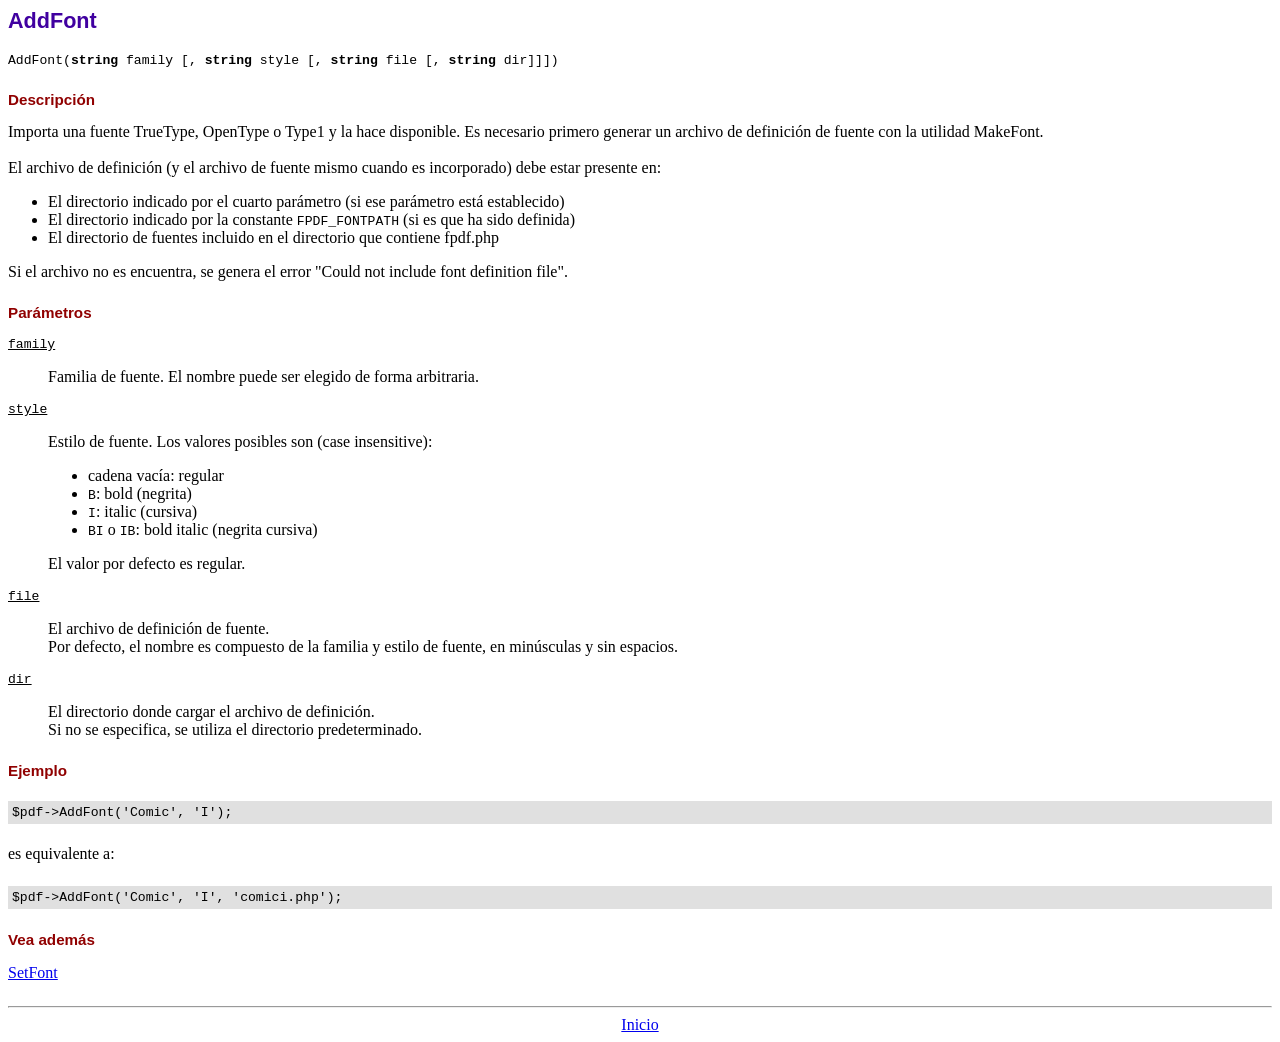
<file: fpdf186/doc/addfont.htm>
<!DOCTYPE html PUBLIC "-//W3C//DTD HTML 4.01 Transitional//EN">
<html>
<head>
<meta http-equiv="Content-Type" content="text/html; charset=UTF-8">
<title>AddFont</title>
<link type="text/css" rel="stylesheet" href="../fpdf.css">
</head>
<body>
<h1>AddFont</h1>
<code>AddFont(<b>string</b> family [, <b>string</b> style [, <b>string</b> file [, <b>string</b> dir]]])</code>
<h2>Descripción</h2>
Importa una fuente TrueType, OpenType o Type1 y la hace disponible. Es necesario primero generar
un archivo de definición de fuente con la utilidad MakeFont.
<br>
<br>
El archivo de definición (y el archivo de fuente mismo cuando es incorporado) debe estar presente en:
<ul>
<li>El directorio indicado por el cuarto parámetro (si ese parámetro está establecido)</li>
<li>El directorio indicado por la constante <code>FPDF_FONTPATH</code> (si es que ha sido definida)
<li>El directorio de fuentes incluido en el directorio que contiene fpdf.php
</ul>
Si el archivo no es encuentra, se genera el error "Could not include font definition file".
<h2>Parámetros</h2>
<dl class="param">
<dt><code>family</code></dt>
<dd>
Familia de fuente. El nombre puede ser elegido de forma arbitraria.
</dd>
<dt><code>style</code></dt>
<dd>
Estilo de fuente. Los valores posibles son (case insensitive):
<ul>
<li>cadena vacía: regular
<li><code>B</code>: bold (negrita)
<li><code>I</code>: italic (cursiva)
<li><code>BI</code> o <code>IB</code>: bold italic (negrita cursiva)
</ul>
El valor por defecto es regular.
</dd>
<dt><code>file</code></dt>
<dd>
El archivo de definición de fuente.
<br>
Por defecto, el nombre es compuesto de la familia y estilo de fuente, en minúsculas y sin espacios.
</dd>
<dt><code>dir</code></dt>
<dd>
El directorio donde cargar el archivo de definición.
<br>
Si no se especifica, se utiliza el directorio predeterminado.
</dd>
</dl>
<h2>Ejemplo</h2>
<div class="doc-source">
<pre><code>$pdf-&gt;AddFont('Comic', 'I');</code></pre>
</div>
es equivalente a:
<div class="doc-source">
<pre><code>$pdf-&gt;AddFont('Comic', 'I', 'comici.php');</code></pre>
</div>
<h2>Vea además</h2>
<a href="setfont.htm">SetFont</a>
<hr style="margin-top:1.5em">
<div style="text-align:center"><a href="index.htm">Inicio</a></div>
</body>
</html>
</file>
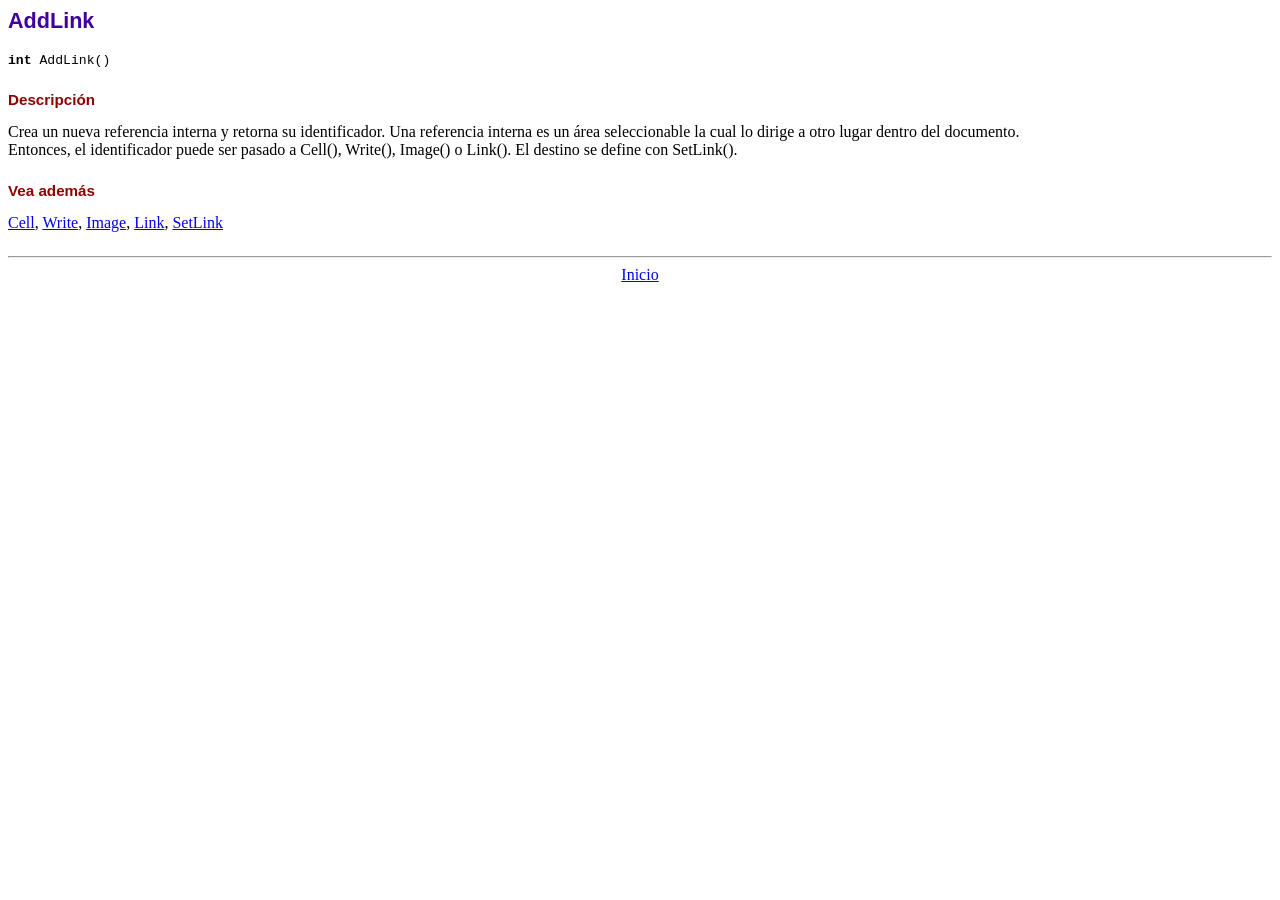
<file: fpdf186/doc/addlink.htm>
<!DOCTYPE html PUBLIC "-//W3C//DTD HTML 4.01 Transitional//EN">
<html>
<head>
<meta http-equiv="Content-Type" content="text/html; charset=UTF-8">
<title>AddLink</title>
<link type="text/css" rel="stylesheet" href="../fpdf.css">
</head>
<body>
<h1>AddLink</h1>
<code><b>int</b> AddLink()</code>
<h2>Descripción</h2>
Crea un nueva referencia interna y retorna su identificador. Una referencia interna es un área seleccionable la cual lo dirige a otro lugar dentro del documento.
<br>
Entonces, el identificador puede ser pasado a Cell(), Write(), Image() o Link(). El destino se define con SetLink().
<h2>Vea además</h2>
<a href="cell.htm">Cell</a>,
<a href="write.htm">Write</a>,
<a href="image.htm">Image</a>,
<a href="link.htm">Link</a>,
<a href="setlink.htm">SetLink</a>
<hr style="margin-top:1.5em">
<div style="text-align:center"><a href="index.htm">Inicio</a></div>
</body>
</html>
</file>
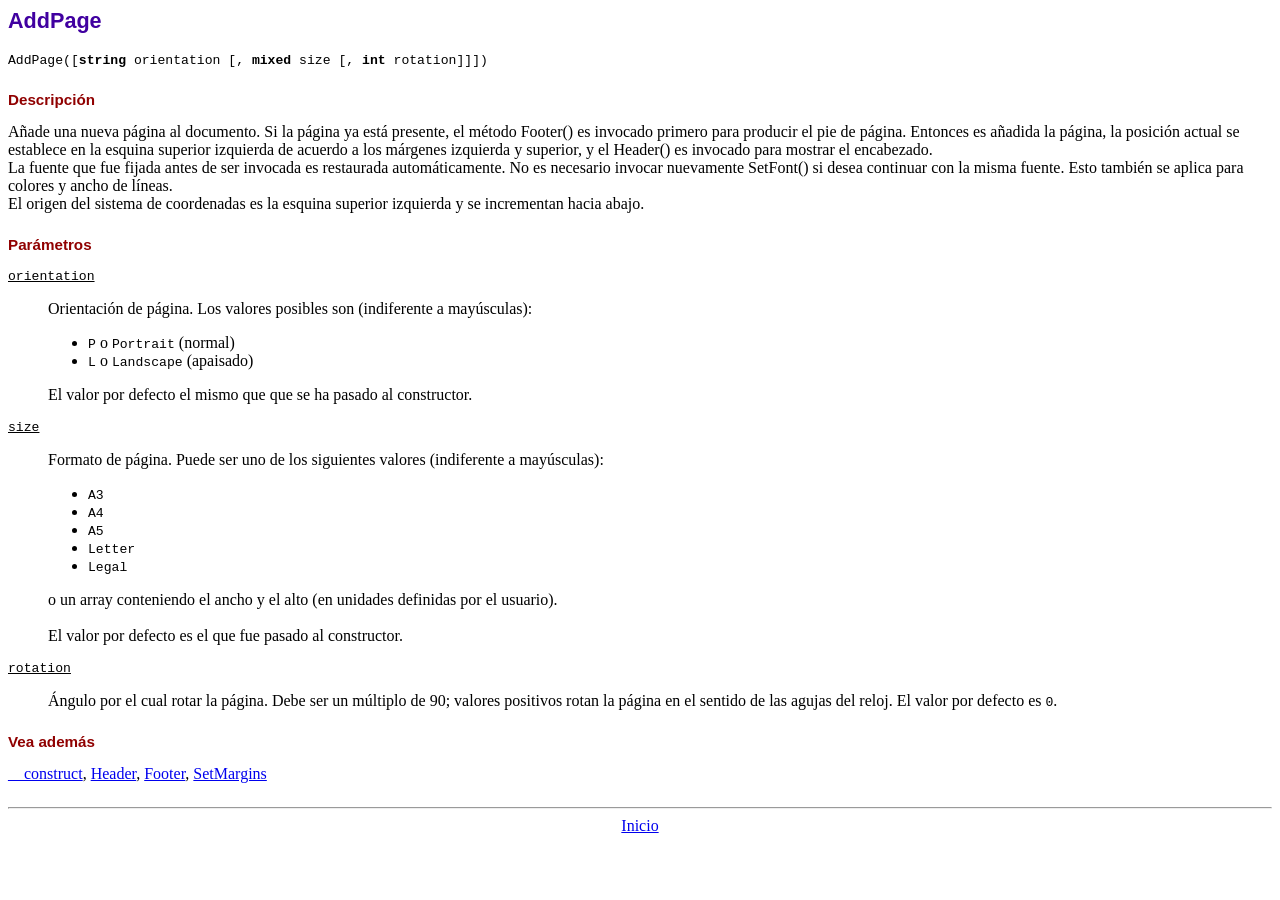
<file: fpdf186/doc/addpage.htm>
<!DOCTYPE html PUBLIC "-//W3C//DTD HTML 4.01 Transitional//EN">
<html>
<head>
<meta http-equiv="Content-Type" content="text/html; charset=UTF-8">
<title>AddPage</title>
<link type="text/css" rel="stylesheet" href="../fpdf.css">
</head>
<body>
<h1>AddPage</h1>
<code>AddPage([<b>string</b> orientation [, <b>mixed</b> size [, <b>int</b> rotation]]])</code>
<h2>Descripción</h2>
Añade una nueva página al documento. Si la página ya está presente, el método Footer() es invocado primero para producir
el pie de página. Entonces es añadida la página, la posición actual se establece en la esquina superior izquierda de
acuerdo a los márgenes izquierda y superior, y el Header() es invocado para mostrar el encabezado.<br>
La fuente que fue fijada antes de ser invocada es restaurada automáticamente. No es necesario invocar nuevamente SetFont()
si desea continuar con la misma fuente. Esto también se aplica para colores y ancho de líneas.<br>
El origen del sistema de coordenadas es la esquina superior izquierda y se incrementan  hacia abajo.
<h2>Parámetros</h2>
<dl class="param">
<dt><code>orientation</code></dt>
<dd>
Orientación de página. Los valores posibles son (indiferente a mayúsculas):
<ul>
<li><code>P</code> o <code>Portrait</code> (normal)</li>
<li><code>L</code> o <code>Landscape</code> (apaisado)</li>
</ul>
El valor por defecto el mismo que que se ha pasado al constructor.
</dd>
<dt><code>size</code></dt>
<dd>
Formato de página. Puede ser uno de los siguientes valores (indiferente a mayúsculas):
<ul>
<li><code>A3</code></li>
<li><code>A4</code></li>
<li><code>A5</code></li>
<li><code>Letter</code></li>
<li><code>Legal</code></li>
</ul>
o un array conteniendo el ancho y el alto (en unidades definidas por el usuario).<br>
<br>
El valor por defecto es el que fue pasado al constructor.
</dd>
<dt><code>rotation</code></dt>
<dd>
Ángulo por el cual rotar la página. Debe ser un múltiplo de 90; valores positivos rotan
la página en el sentido de las agujas del reloj. El valor por defecto es <code>0</code>.
</dd>
</dl>
<h2>Vea además</h2>
<a href="__construct.htm">__construct</a>,
<a href="header.htm">Header</a>,
<a href="footer.htm">Footer</a>,
<a href="setmargins.htm">SetMargins</a>
<hr style="margin-top:1.5em">
<div style="text-align:center"><a href="index.htm">Inicio</a></div>
</body>
</html>
</file>
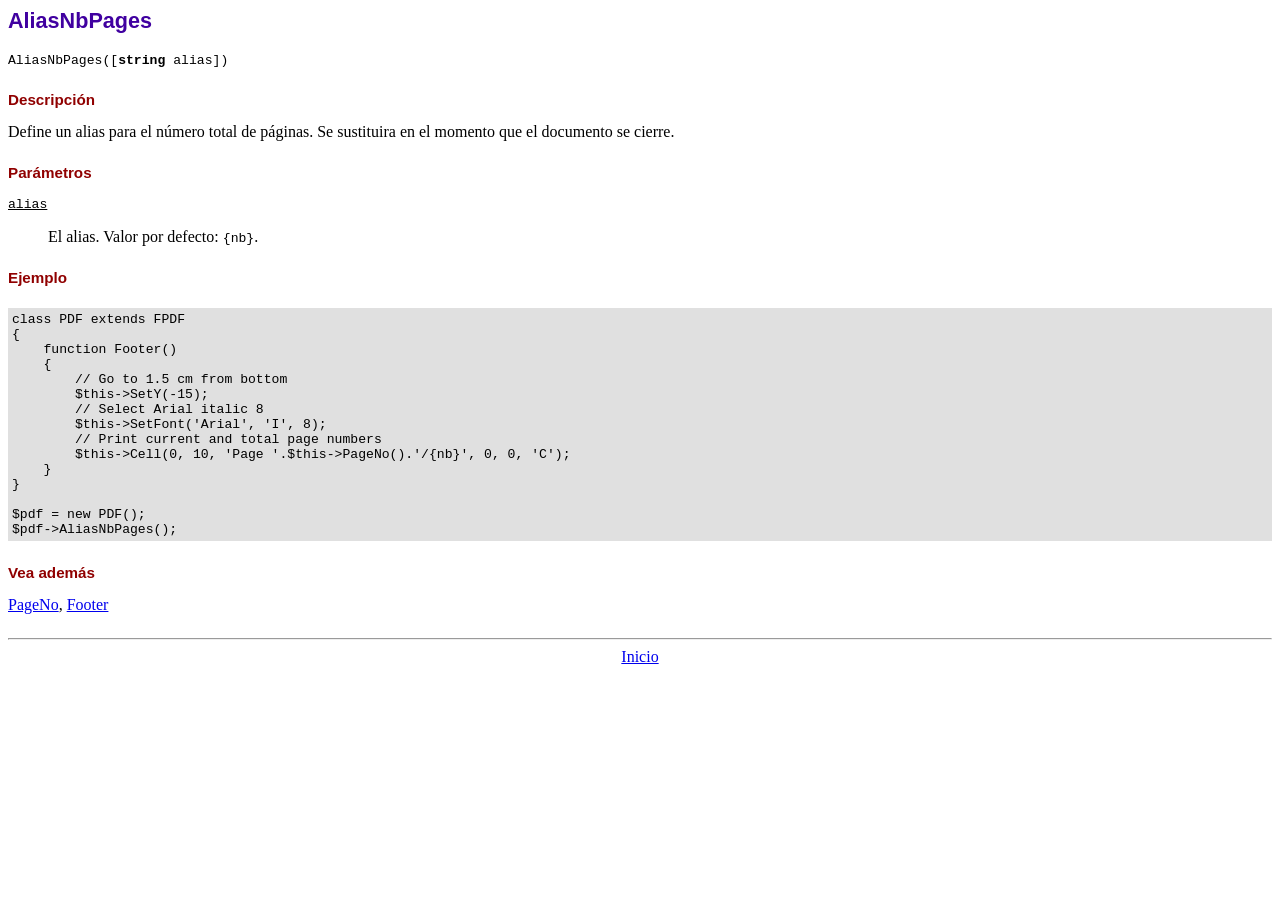
<file: fpdf186/doc/aliasnbpages.htm>
<!DOCTYPE html PUBLIC "-//W3C//DTD HTML 4.01 Transitional//EN">
<html>
<head>
<meta http-equiv="Content-Type" content="text/html; charset=UTF-8">
<title>AliasNbPages</title>
<link type="text/css" rel="stylesheet" href="../fpdf.css">
</head>
<body>
<h1>AliasNbPages</h1>
<code>AliasNbPages([<b>string</b> alias])</code>
<h2>Descripción</h2>
Define un alias para el número total de páginas. Se sustituira en el momento que el documento se cierre.
<h2>Parámetros</h2>
<dl class="param">
<dt><code>alias</code></dt>
<dd>
El alias. Valor por defecto: <code>{nb}</code>.
</dd>
</dl>
<h2>Ejemplo</h2>
<div class="doc-source">
<pre><code>class PDF extends FPDF
{
    function Footer()
    {
        // Go to 1.5 cm from bottom
        $this-&gt;SetY(-15);
        // Select Arial italic 8
        $this-&gt;SetFont('Arial', 'I', 8);
        // Print current and total page numbers
        $this-&gt;Cell(0, 10, 'Page '.$this-&gt;PageNo().'/{nb}', 0, 0, 'C');
    }
}

$pdf = new PDF();
$pdf-&gt;AliasNbPages();</code></pre>
</div>
<h2>Vea además</h2>
<a href="pageno.htm">PageNo</a>,
<a href="footer.htm">Footer</a>
<hr style="margin-top:1.5em">
<div style="text-align:center"><a href="index.htm">Inicio</a></div>
</body>
</html>
</file>
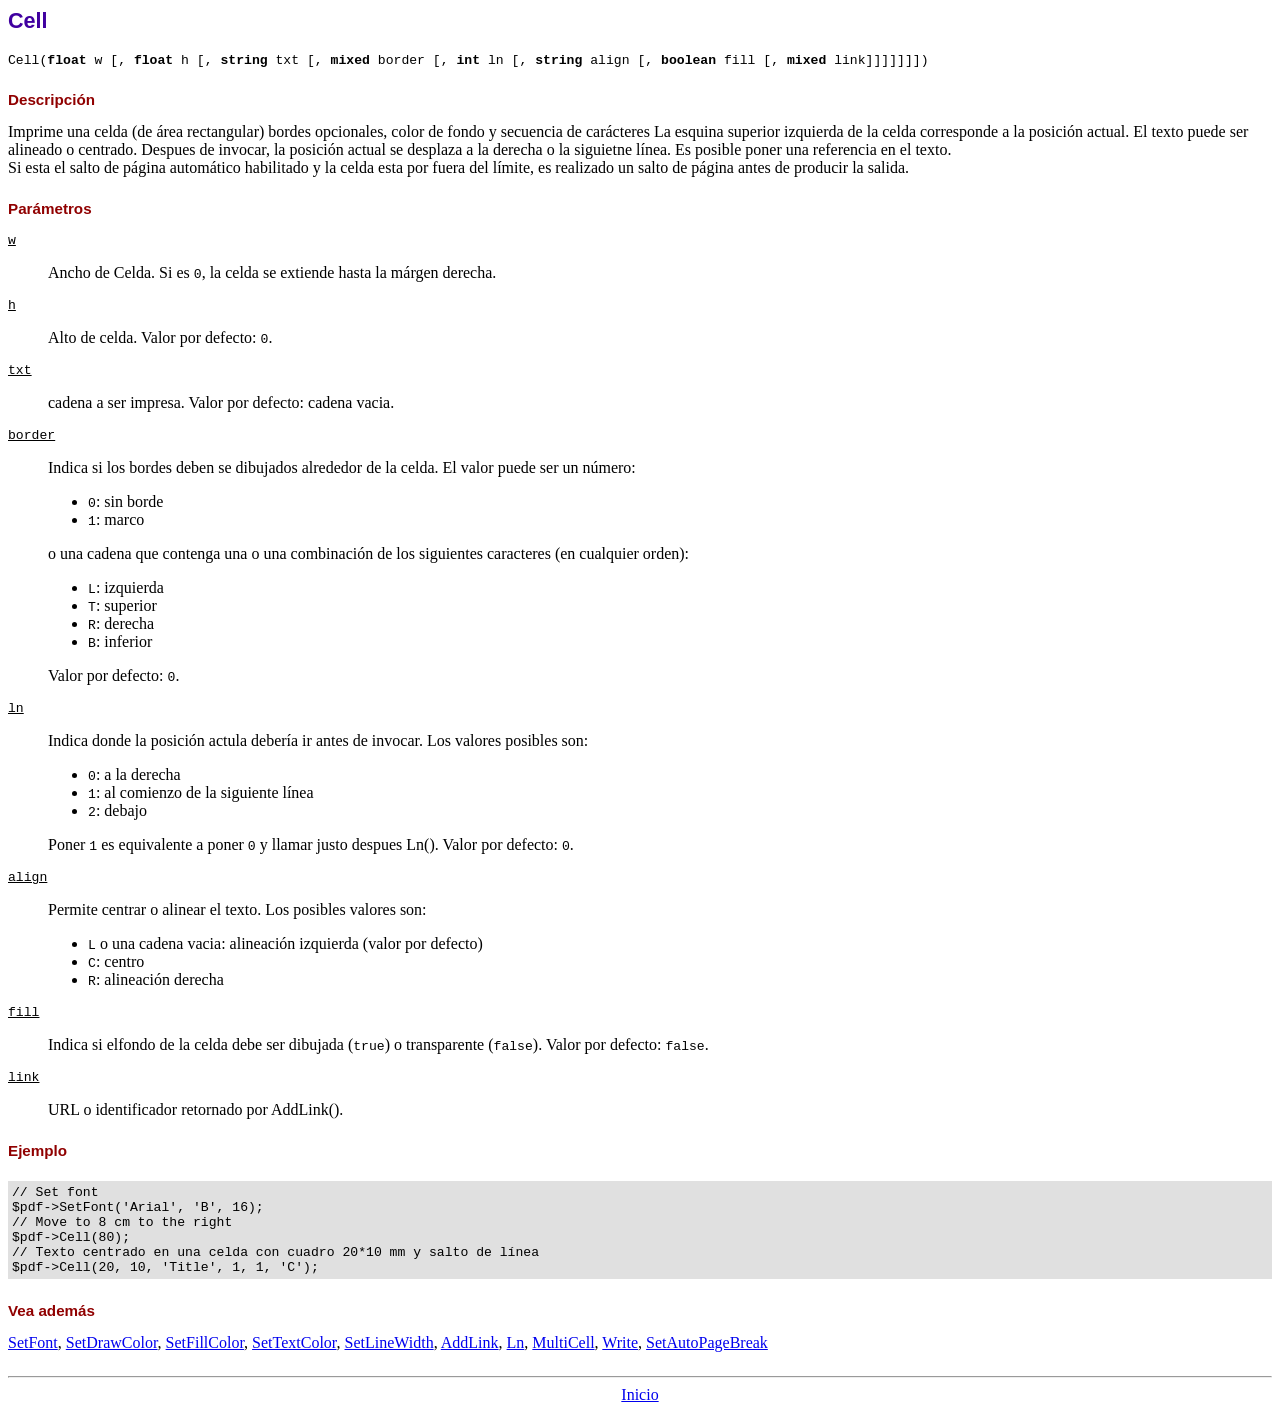
<file: fpdf186/doc/cell.htm>
<!DOCTYPE html PUBLIC "-//W3C//DTD HTML 4.01 Transitional//EN">
<html>
<head>
<meta http-equiv="Content-Type" content="text/html; charset=UTF-8">
<title>Cell</title>
<link type="text/css" rel="stylesheet" href="../fpdf.css">
</head>
<body>
<h1>Cell</h1>
<code>Cell(<b>float</b> w [, <b>float</b> h [, <b>string</b> txt [, <b>mixed</b> border [, <b>int</b> ln [, <b>string</b> align [, <b>boolean</b> fill [, <b>mixed</b> link]]]]]]])</code>
<h2>Descripción</h2>
Imprime una celda (de área rectangular) bordes opcionales, color de fondo y secuencia de carácteres
La esquina superior izquierda de la celda corresponde a la posición actual. El texto puede ser alineado o centrado. Despues de invocar, la posición actual se desplaza a la derecha o la siguietne línea. Es posible poner una referencia en el texto.
<br>
Si esta el salto de página automático habilitado y la celda esta por fuera del límite, es realizado un salto de página antes de producir la salida.
<h2>Parámetros</h2>
<dl class="param">
<dt><code>w</code></dt>
<dd>
Ancho de Celda. Si es <code>0</code>, la celda se extiende hasta la márgen derecha.
</dd>
<dt><code>h</code></dt>
<dd>
Alto de celda.
Valor por defecto: <code>0</code>.
</dd>
<dt><code>txt</code></dt>
<dd>
cadena a ser impresa.
Valor por defecto: cadena vacia.
</dd>
<dt><code>border</code></dt>
<dd>
Indica si los bordes deben se dibujados alrededor de la celda. El valor puede ser un número:
<ul>
<li><code>0</code>: sin borde</li>
<li><code>1</code>: marco</li>
</ul>
o una cadena que contenga una o una combinación de los siguientes caracteres (en cualquier orden):
<ul>
<li><code>L</code>: izquierda</li>
<li><code>T</code>: superior</li>
<li><code>R</code>: derecha</li>
<li><code>B</code>: inferior</li>
</ul>
Valor por defecto: <code>0</code>.
</dd>
<dt><code>ln</code></dt>
<dd>
Indica donde la posición actula debería ir antes de invocar. Los valores posibles son:
<ul>
<li><code>0</code>: a la derecha</li>
<li><code>1</code>: al comienzo de la siguiente línea</li>
<li><code>2</code>: debajo</li>
</ul>
Poner <code>1</code> es equivalente a poner <code>0</code> y llamar justo despues Ln().
Valor por defecto: <code>0</code>.
</dd>
<dt><code>align</code></dt>
<dd>
Permite centrar o alinear el texto. Los posibles valores son:
<ul>
<li><code>L</code> o una cadena vacia: alineación izquierda (valor por defecto)</li>
<li><code>C</code>: centro</li>
<li><code>R</code>: alineación derecha</li>
</ul>
</dd>
<dt><code>fill</code></dt>
<dd>
Indica si elfondo de la celda debe ser dibujada (<code>true</code>) o transparente (<code>false</code>).
Valor por defecto: <code>false</code>.
</dd>
<dt><code>link</code></dt>
<dd>
URL o identificador retornado por AddLink().
</dd>
</dl>
<h2>Ejemplo</h2>
<div class="doc-source">
<pre><code>// Set font
$pdf-&gt;SetFont('Arial', 'B', 16);
// Move to 8 cm to the right
$pdf-&gt;Cell(80);
// Texto centrado en una celda con cuadro 20*10 mm y salto de línea
$pdf-&gt;Cell(20, 10, 'Title', 1, 1, 'C');</code></pre>
</div>
<h2>Vea además</h2>
<a href="setfont.htm">SetFont</a>,
<a href="setdrawcolor.htm">SetDrawColor</a>,
<a href="setfillcolor.htm">SetFillColor</a>,
<a href="settextcolor.htm">SetTextColor</a>,
<a href="setlinewidth.htm">SetLineWidth</a>,
<a href="addlink.htm">AddLink</a>,
<a href="ln.htm">Ln</a>,
<a href="multicell.htm">MultiCell</a>,
<a href="write.htm">Write</a>,
<a href="setautopagebreak.htm">SetAutoPageBreak</a>
<hr style="margin-top:1.5em">
<div style="text-align:center"><a href="index.htm">Inicio</a></div>
</body>
</html>
</file>
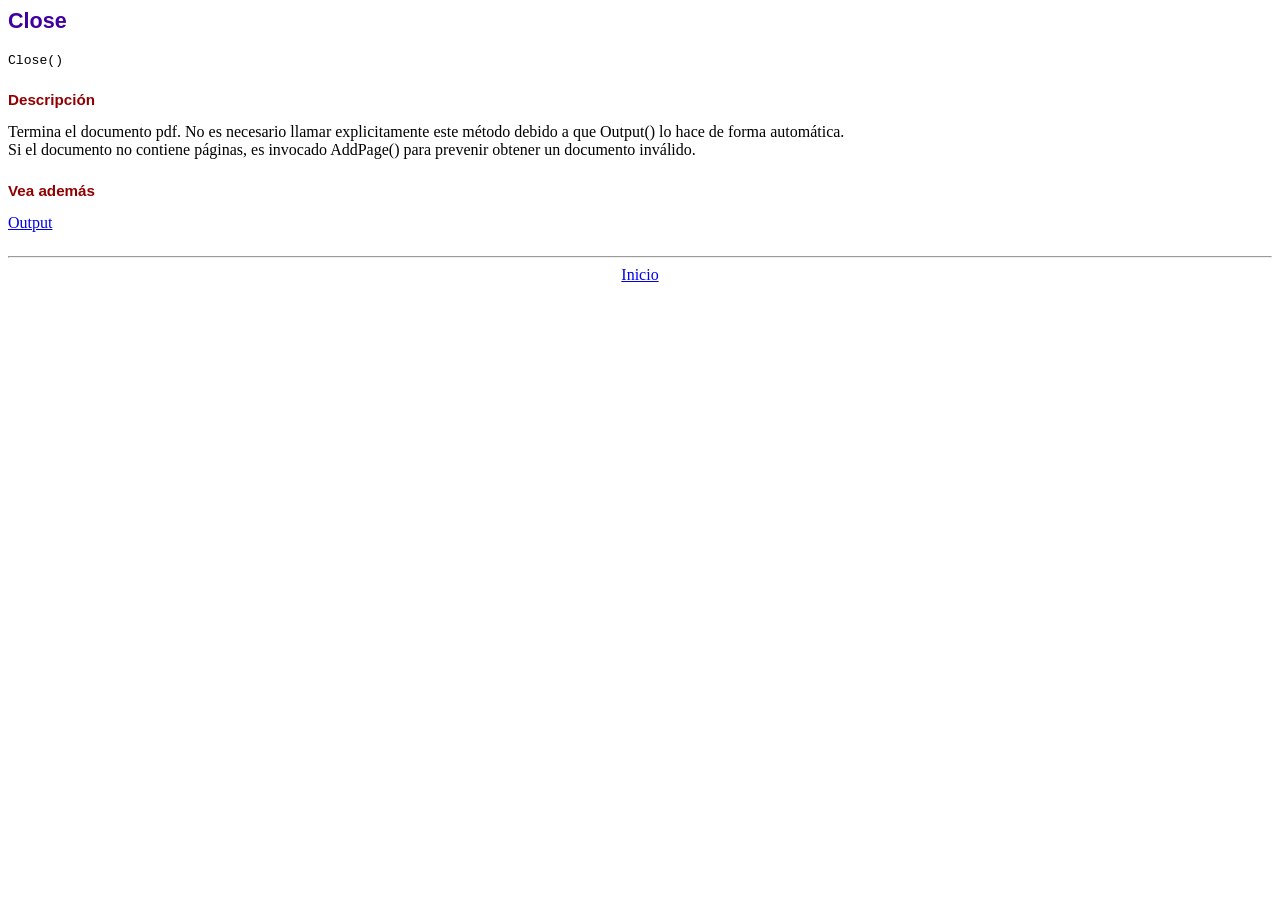
<file: fpdf186/doc/close.htm>
<!DOCTYPE html PUBLIC "-//W3C//DTD HTML 4.01 Transitional//EN">
<html>
<head>
<meta http-equiv="Content-Type" content="text/html; charset=UTF-8">
<title>Close</title>
<link type="text/css" rel="stylesheet" href="../fpdf.css">
</head>
<body>
<h1>Close</h1>
<code>Close()</code>
<h2>Descripción</h2>
Termina el documento pdf. No es necesario llamar explicitamente este método debido a que
Output() lo hace de forma automática.
<br>
Si el documento no contiene páginas, es invocado AddPage() para prevenir obtener un documento inválido.
<h2>Vea además</h2>
<a href="output.htm">Output</a>
<hr style="margin-top:1.5em">
<div style="text-align:center"><a href="index.htm">Inicio</a></div>
</body>
</html>
</file>
<file: fpdf186/fpdf.css>
body {font-family:"Times New Roman",serif}
h1 {font:bold 135% Arial,sans-serif; color:#4000A0; margin-bottom:0.9em}
h2 {font:bold 95% Arial,sans-serif; color:#900000; margin-top:1.5em; margin-bottom:1em}
dl.param dt {text-decoration:underline}
dl.param dd {margin-top:1em; margin-bottom:1em}
dl.param ul {margin-top:1em; margin-bottom:1em}
tt, code, kbd {font-family:"Courier New",Courier,monospace; font-size:82%}
div.source {margin-top:1.4em; margin-bottom:1.3em}
div.source pre {display:table; border:1px solid #24246A; width:100%; margin:0em; font-family:inherit; font-size:100%}
div.source code {display:block; border:1px solid #C5C5EC; background-color:#F0F5FF; padding:6px; color:#000000}
div.doc-source {margin-top:1.4em; margin-bottom:1.3em}
div.doc-source pre {display:table; width:100%; margin:0em; font-family:inherit; font-size:100%}
div.doc-source code {display:block; background-color:#E0E0E0; padding:4px}
.kw {color:#000080; font-weight:bold}
.str {color:#CC0000}
.cmt {color:#008000}
p.demo {text-align:center; margin-top:-0.9em}
a.demo {text-decoration:none; font-weight:bold; color:#0000CC}
a.demo:link {text-decoration:none; font-weight:bold; color:#0000CC}
a.demo:hover {text-decoration:none; font-weight:bold; color:#0000FF}
a.demo:active {text-decoration:none; font-weight:bold; color:#0000FF}
</file>
